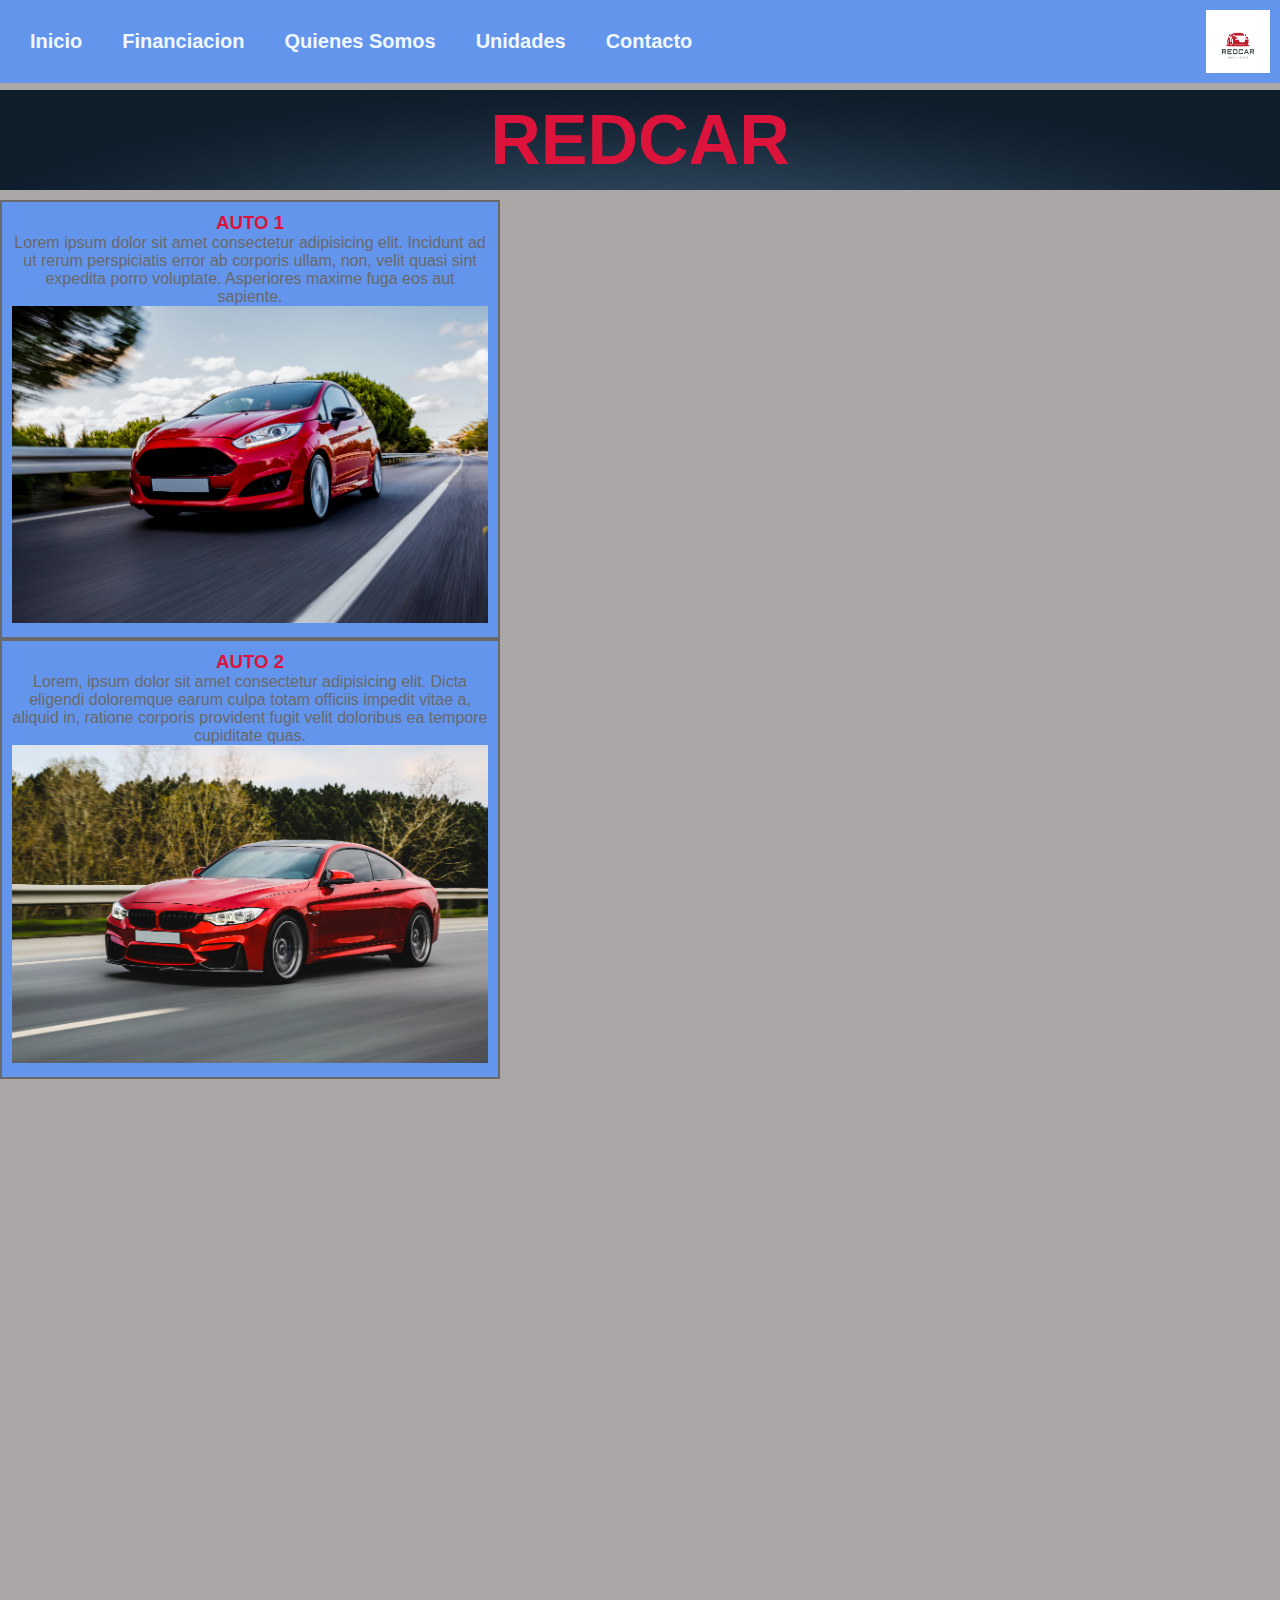
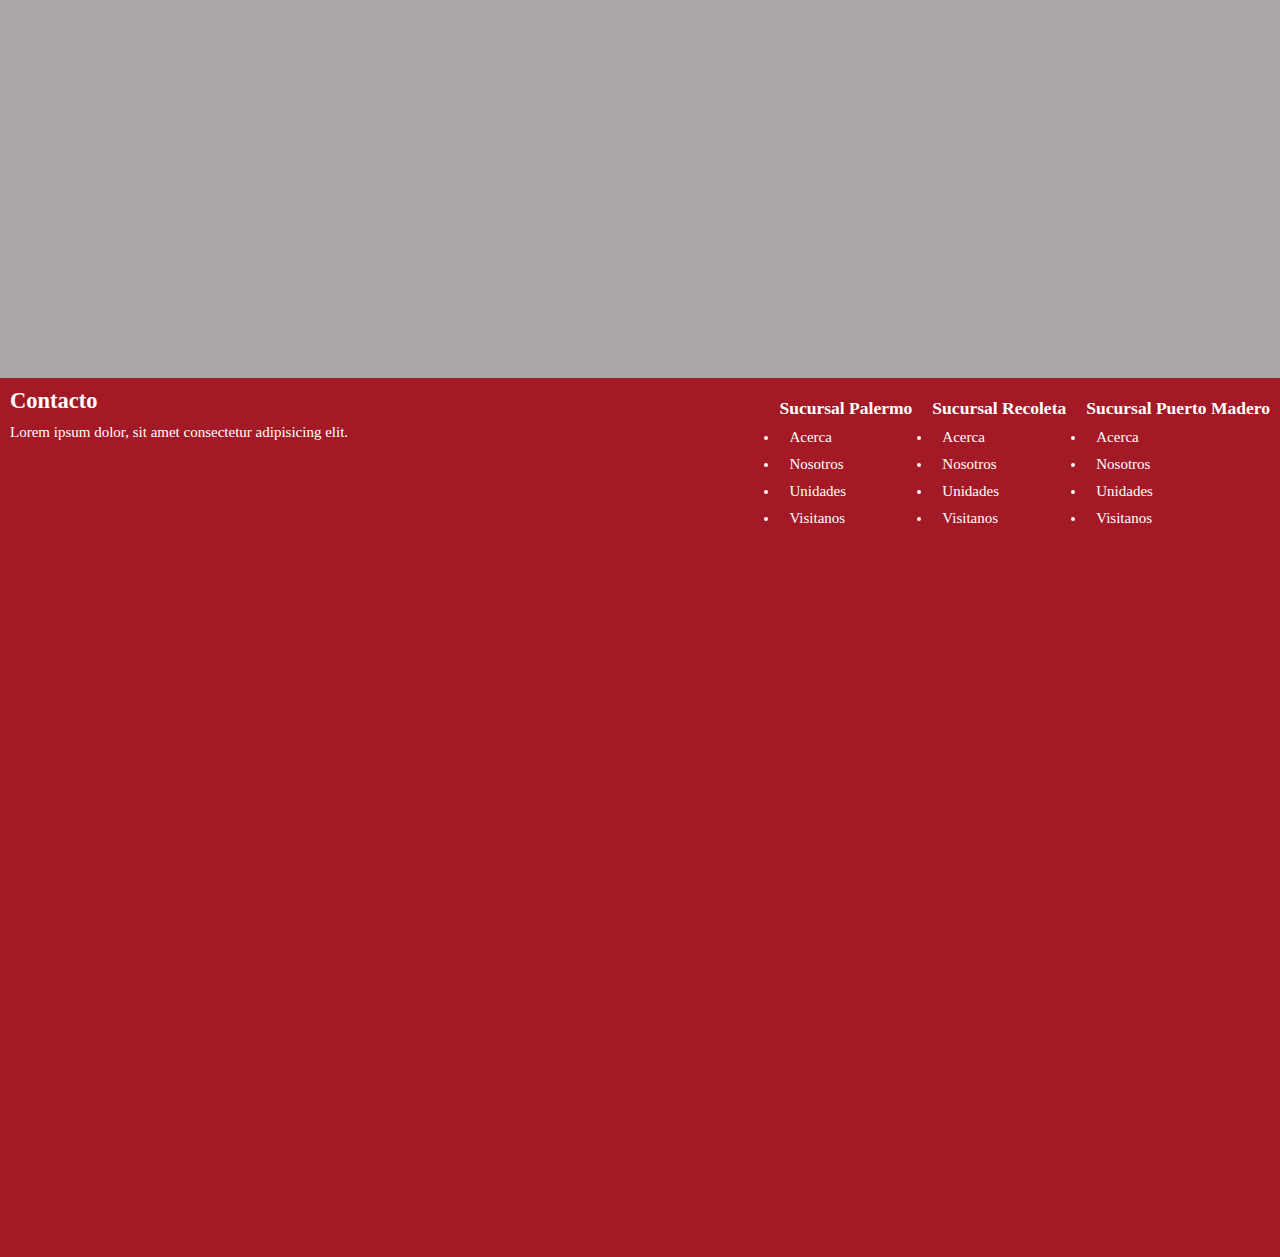
<file: PRE ENTREGA 2/index.html>
<!DOCTYPE html>
<html lang="en">
<head>
    <meta charset="UTF-8">
    <meta http-equiv="X-UA-Compatible" content="IE=edge">
    <meta name="viewport" content="width=device-width, initial-scale=1.0">
    <title>Inicio</title>
    <link href="https://cdn.jsdelivr.net/npm/bootstrap@5.2.3/dist/css/bootstrap.min.css" rel="stylesheet" integrity="sha384-rbsA2VBKQhggwzxH7pPCaAqO46MgnOM80zW1RWuH61DGLwZJEdK2Kadq2F9CUG65" crossorigin="anonymous">
    <link rel="stylesheet" href="https://cdnjs.cloudflare.com/ajax/libs/font-awesome/6.2.1/css/all.min.css" integrity="sha512-MV7K8+y+gLIBoVD59lQIYicR65iaqukzvf/nwasF0nqhPay5w/9lJmVM2hMDcnK1OnMGCdVK+iQrJ7lzPJQd1w==" crossorigin="anonymous" referrerpolicy="no-referrer" />
    <link href="https://unpkg.com/aos@2.3.1/dist/aos.css" rel="stylesheet">
    <link rel="stylesheet" href="./assets/css/styles.css">
</head>
<body class="bodyindex">
    <nav>
        <div class="navegador">
            <i class="fa-sharp fa-solid fa-bars"></i>
            <ul>
                <li><a href="index.html">Inicio</a></li>
                <li><a href="./pages/Financiacion.html">Financiacion</a></li>
                <li><a href="./pages/QuienesSomos2.html">Quienes Somos</a></li>
                <li><a href="./pages/unidades2.html">Unidades</a>
                    <ul>
                        <li><a href="">Unidad 1</a></li>
                        <li><a href="">Unidad 2</a></li>
                        <li><a href="">Unidad 3</a></li>
                        <li><a href="">Unidad 4</a></li>
                    </ul>
                </li>
                <li><a href="./pages/contactos2.html">Contacto</a></li>
            </ul>
            <img class="logo" src="../PRE ENTREGA 2/assets/images/logo.jpg" width="100px" alt="">
        
        </div>
    </nav>
    <header class="header">
        <h1>REDCAR</h1>
    </header>
    <main>
        <div class="row justify-content-center" data-aos="fade-left"
             data-aos-offset="300"
             data-aos-easing="ease-in-sine">
            <div class="autos col-12 col-md-6 p-2 m-2 ">
                <h3 class="autos__titulo">AUTO 1</h3>
                <p class="autos__parrafo">Lorem ipsum dolor sit amet consectetur adipisicing elit. Incidunt ad ut rerum perspiciatis error ab corporis ullam, non, velit quasi sint expedita porro voluptate. Asperiores maxime fuga eos aut sapiente.</p>
                <img class="autos__img" src="./assets/images/auto1.jpg" width="500px" alt="Ford Fiesta">
            </div>
            <div class="autos col-12 col-md-6 p-2 m-2 ">
                <h3 class="autos__titulo">AUTO 2</h3>
                <p class="autos__parrafo">Lorem, ipsum dolor sit amet consectetur adipisicing elit. Dicta eligendi doloremque earum culpa totam officiis impedit vitae a, aliquid in, ratione corporis provident fugit velit doloribus ea tempore cupiditate quas.</p>
                <img class="autos__img" src="./assets/images/auto2.jpg" width="500px" alt="BMW Serie 1">
            </div>
        </div>
    </main>
    <aside>
        <div class="row justify-content-center" data-aos="fade-right"
             data-aos-offset="300"
             data-aos-easing="ease-in-sine">
            <div class="opiniones col-12 col-md-4 p-3 m-3">          
                <h3>Leonel Messi</h3>
                <p > Lorem ipsum dolor sit amet, consectetur adipisicing elit. Nostrum, atque consectetur harum vitae similique error repellat illum. Deserunt odio eveniet dicta similique pariatur, ab deleniti nostrum modi numquam animi a.</p>
            </div>
            <div class="opiniones col-12 col-md-4 p-3 m-3">
                <h3>Angel di Maria</h3>
                <p>Lorem ipsum dolor sit amet consectetur, adipisicing elit. Consequuntur eligendi iure, maxime illum veniam minima exercitationem animi autem incidunt. Quis asperiores quasi odio, quaerat hic quidem reprehenderit rem vel ex?</p>  
            </div>
            <div class="opiniones col-12 col-md-4 p-3 m-3">
                <h3>Julian Alvarez</h3>
                <p>Lorem ipsum dolor sit amet consectetur, adipisicing elit. Consequuntur eligendi iure, maxime illum veniam minima exercitationem animi autem incidunt. Quis asperiores quasi odio, quaerat hic quidem reprehenderit rem vel ex?</p>  
            </div>
        </div>
   </aside>
    <footer>
        <div class="compania">
            <h2>Contacto</h2>
            <p>Lorem ipsum dolor, sit amet consectetur adipisicing elit.</p>
            <div> 
                <i class="fa-brands fa-facebook"></i>
                <i class="fa-brands fa-instagram"></i>
                <i class="fa-brands fa-square-whatsapp"></i>
            </div>
        </div>
        <div class="sucursales">
            <div class="sucursal">
                <h3>Sucursal Palermo</h3>
                <ul>
                    <li><a href=""><i class="fa-sharp fa-solid fa-circle-info"></i></a>Acerca</li>
                    <li><a href=""><i class="fa-solid fa-user-group"></i></a>Nosotros</li>
                    <li><a href=""><i class="fa-regular fa-car"></i></a>Unidades</li>
                    <li><a href=""><i class="fa-sharp fa-solid fa-map-location-dot"></i></a>Visitanos</li>
                </ul>
            </div>
            <div class="sucursal">
                <h3>Sucursal Recoleta</h3>
                <ul>
                    <li><a href=""><i class="fa-sharp fa-solid fa-circle-info"></i></a>Acerca</li>
                    <li><a href=""><i class="fa-solid fa-user-group"></i></a>Nosotros</li>
                    <li><a href=""><i class="fa-regular fa-car"></i></a>Unidades</li>
                    <li><a href=""><i class="fa-sharp fa-solid fa-map-location-dot"></i></a>Visitanos</li>
                </ul>
            </div>
            <div class="sucursal">
                <h3>Sucursal Puerto Madero</h3>
                <ul>
                    <li><a href=""><i class="fa-sharp fa-solid fa-circle-info"></i></a>Acerca</li>
                    <li><a href=""><i class="fa-solid fa-user-group"></i></a>Nosotros</li>
                    <li><a href=""><i class="fa-regular fa-car"></i></a>Unidades</li>
                    <li><a href=""><i class="fa-sharp fa-solid fa-map-location-dot"></i></a>Visitanos</li>
                </ul>
            </div>
        </div>
    </footer>
    <script src="https://cdn.jsdelivr.net/npm/bootstrap@5.2.3/dist/js/bootstrap.bundle.min.js" integrity="sha384-kenU1KFdBIe4zVF0s0G1M5b4hcpxyD9F7jL+jjXkk+Q2h455rYXK/7HAuoJl+0I4" crossorigin="anonymous"></script>
    <script src="https://unpkg.com/aos@2.3.1/dist/aos.js"></script>
    <script>
          AOS.init();
        </script>
</body>
</html>
</file>
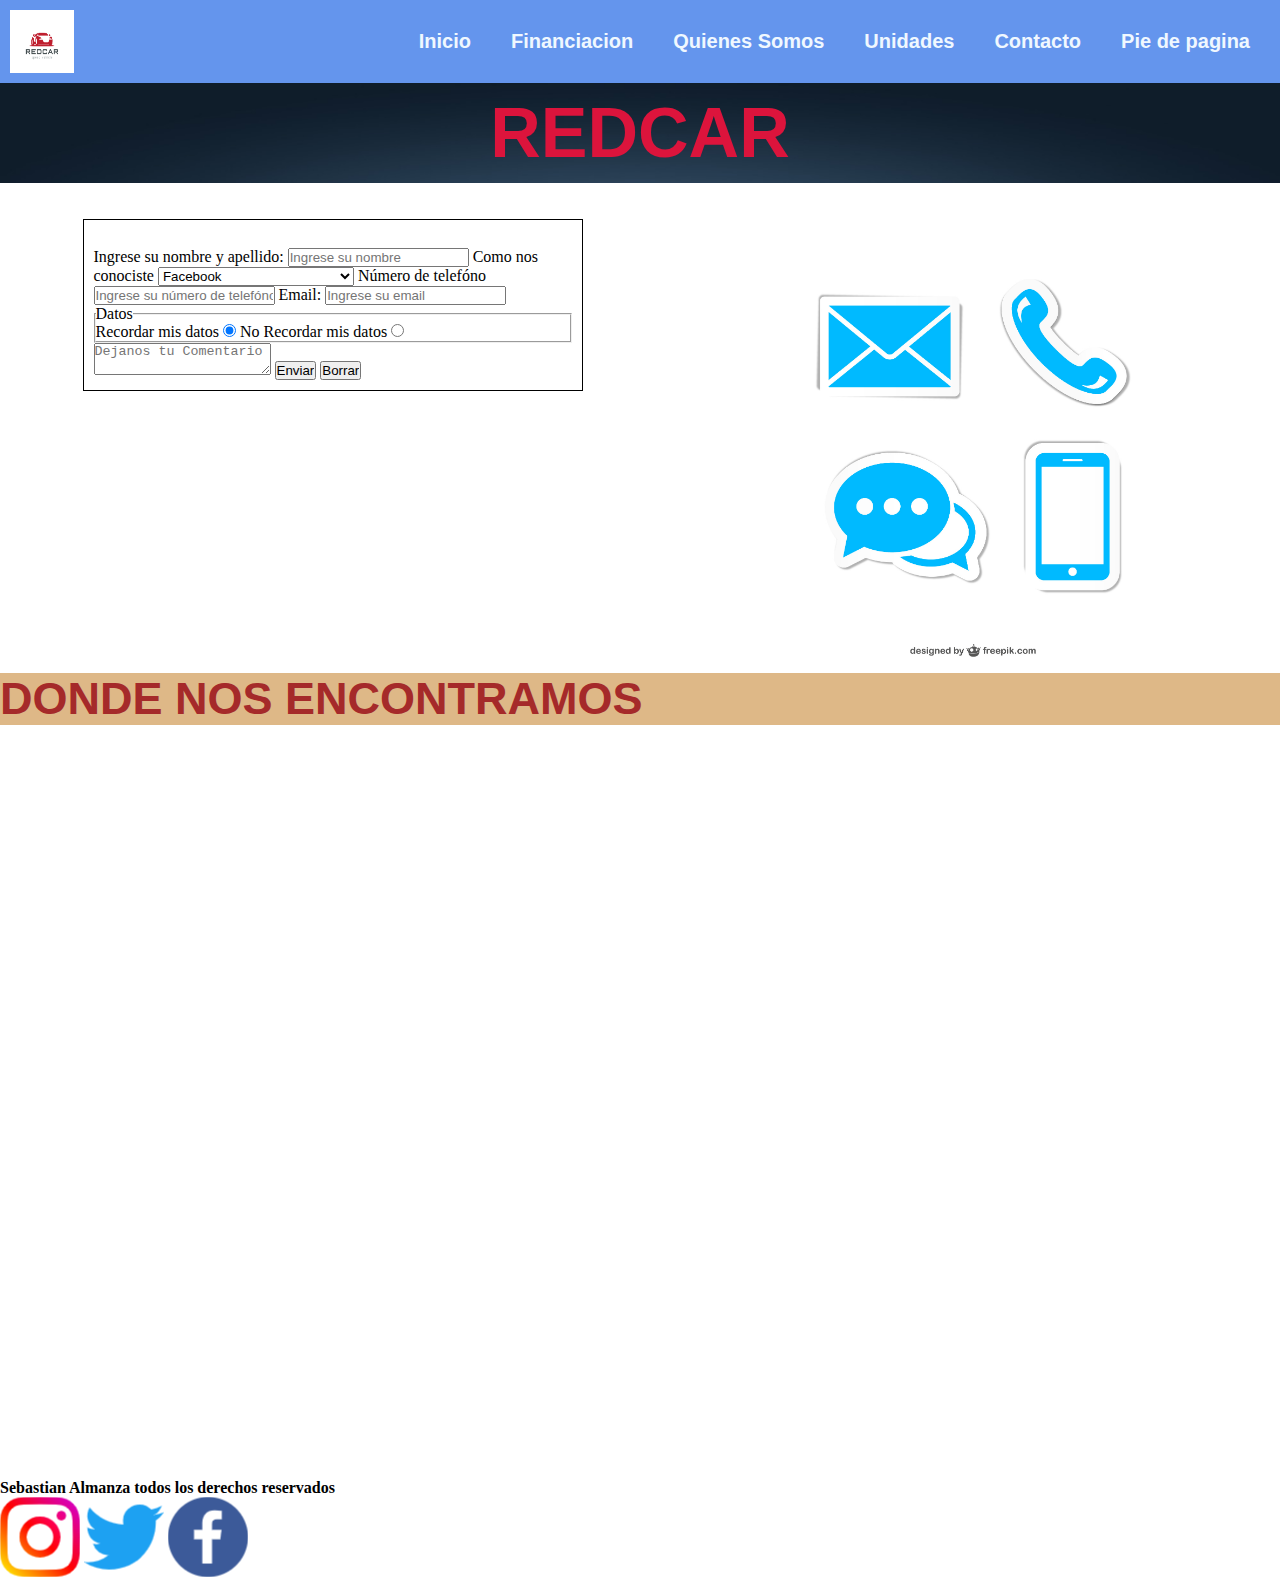
<file: PRE ENTREGA 1/pages/Contacto.html>
<!DOCTYPE html>
<html lang="en">
<head>
    <meta charset="UTF-8">
    <meta http-equiv="X-UA-Compatible" content="IE=edge">
    <meta name="viewport" content="width=device-width, initial-scale=1.0">
    <title>Contacto</title>
    <link rel="stylesheet" href="../assets/css/styles.css">
</head>
<body>
    <nav>
        <div class="navbar">
            <img class="logo" src="../assets/images/logo.jpg" width="100px" alt="">
            <ul>
                <li><a href="../index.html">Inicio</a></li>
                <li><a href="Financiacion.html">Financiacion</a></li>
                <li><a href="QuienesSomos.html">Quienes Somos</a></li>
                <li><a href="Unidades.html">Unidades</a></li>
                <li><a href="Contacto.html">Contacto</a></li>
                <li><a href="#pie">Pie de pagina</a></li>
            </ul>
        </div>    
    </nav>
    <header class="header">
        <h1 class=>REDCAR</h1>
    </header>
    <br>
    <br>
    <main class="contactopadre">
        <div>
            <form action="" method="get" class="formulario">
            <br>
            <label>Ingrese su nombre y apellido:
            <input type="text" name="nombre" placeholder="Ingrese su nombre" required> 
            </label>
            <label> Como nos conociste          
            <select name="Como nos conociste">
                <option value="Facebook">Facebook</option>
                <option value="Instagam">Instagam</option>
                <option value="Recomendacion">Recomendacion de un amigo</option>
            </select>
            </label>
            <label> Número de telefóno
            <input type="text" name="Número de telefóno" placeholder="Ingrese su número de telefóno" required>
            </label>
            <label>Email:
            <input type="text" name="Email" placeholder="Ingrese su email" required>
            </label>
            <fieldset>
                <legend>Datos</legend>
                <label> Recordar mis datos
                    <input type="radio" name="Datos" value="Si" checked> 
                </label>
                <label >No Recordar mis datos
                    <input type="radio" name="Datos" value="No">
                </label>
             </fieldset>
            <textarea name="Comentario" placeholder="Dejanos tu Comentario"></textarea>
            <input type="submit" value="Enviar">
            <input type="reset" value="Borrar">
        </form>
        </div>
        <div>
        <img src="../assets/images/762258_Contact3-01.jpg"  width="450" alt="contacto">
        </div>
    </main>
    <aside>
        <div class="seccion">
        <h2>DONDE NOS ENCONTRAMOS</h2>
        </div>
        <div class="mapa">
            <iframe src="https://www.google.com/maps/embed?pb=!1m18!1m12!1m3!1d25152.07103616607!2d-57.55305345689918!3d-38.00025335528954!2m3!1f0!2f0!3f0!3m2!1i1024!2i768!4f13.1!3m3!1m2!1s0x9584defaf42b3daf%3A0x47e0a4f5da457b2b!2sCasino%20Central!5e0!3m2!1ses!2sar!4v1669748996237!5m2!1ses!2sar" width="800" height="650" style="border:0;" allowfullscreen="" loading="lazy" referrerpolicy="no-referrer-when-downgrade"></iframe>
        </div>
    </aside>
    <footer id="pie">
        <h4>Sebastian Almanza todos los derechos reservados</h4>
            <img src="../assets/images/instagram-logo-8869.png" alt="Instagam logo">
            <img src="../assets/images/twitter-logo-2429.png" alt="twitter logo">
            <img src="../assets/images/facebook-2870.png" alt="Facebook logo">
    </footer>
</body>
</html>
</file>
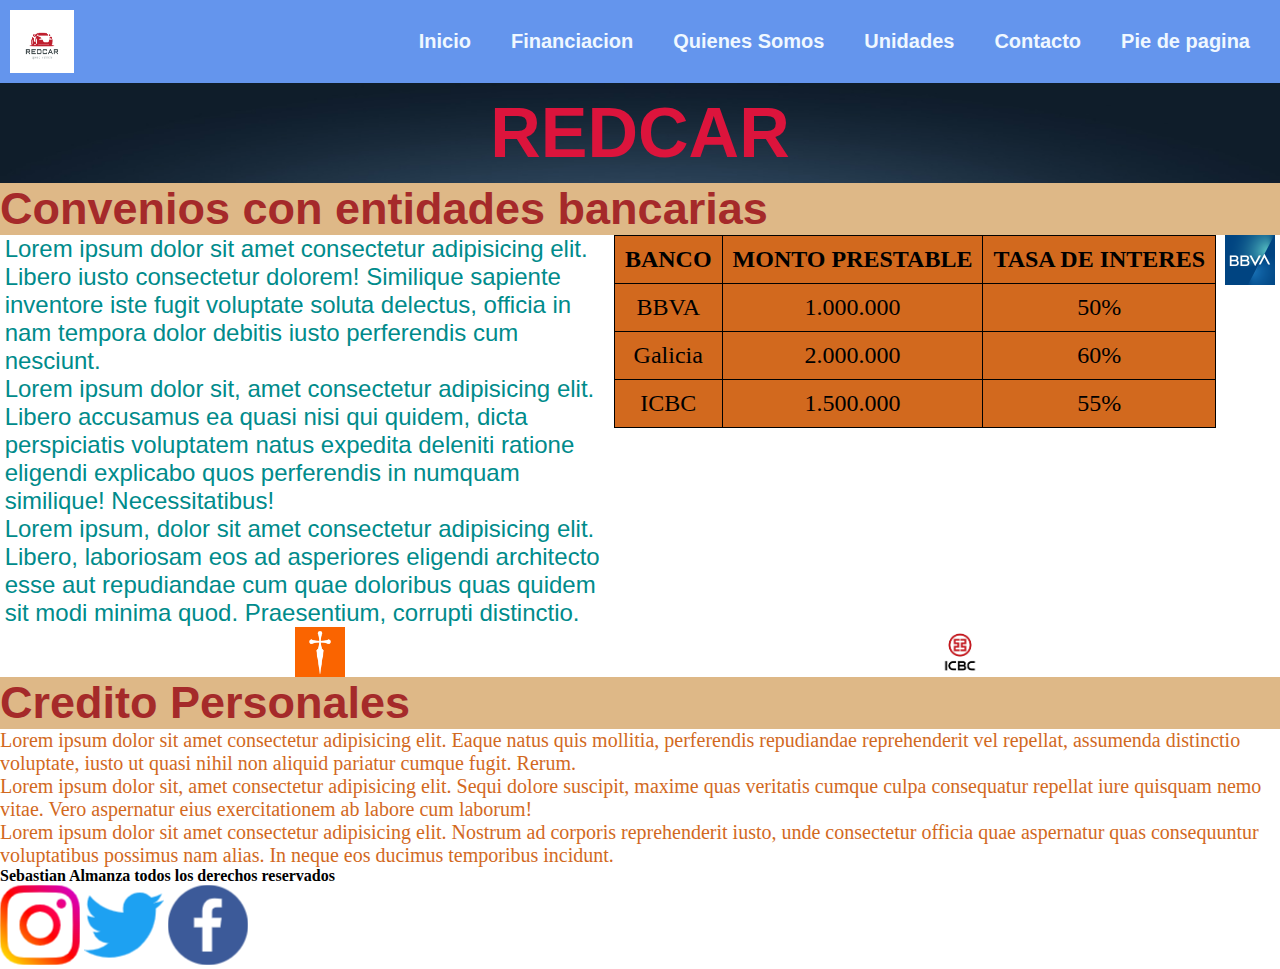
<file: PRE ENTREGA 1/pages/Financiacion.html>
<!DOCTYPE html>
<html lang="en">
<head>
    <meta charset="UTF-8">
    <meta http-equiv="X-UA-Compatible" content="IE=edge">
    <meta name="viewport" content="width=device-width, initial-scale=1.0">
    <title>Financiación</title>
    <link rel="stylesheet" href="../assets/css/styles.css">
</head>
<body>
    <nav>
        <div class="navbar">
            <img class="logo" src="../assets/images/logo.jpg" width="100px" alt="">
            <ul>
                <li><a href="../index.html">Inicio</a></li>
                <li><a href="Financiacion.html">Financiacion</a></li>
                <li><a href="QuienesSomos.html">Quienes Somos</a></li>
                <li><a href="Unidades.html">Unidades</a></li>
                <li><a href="Contacto.html">Contacto</a></li>
                <li><a href="#pie">Pie de pagina</a></li>
            </ul>
        </div>    
    </nav>
    <header class="header">
        <h1>REDCAR</h1>
    </header>
    <main>
        <div class="seccion">
            <h2>Convenios con entidades bancarias </h2>
        </div>
        <div class="financiacionpadre">
        <div class="texto">
                <p>Lorem ipsum dolor sit amet consectetur adipisicing elit. Libero iusto consectetur dolorem! Similique sapiente inventore iste fugit voluptate soluta delectus, officia in nam tempora dolor debitis iusto perferendis cum nesciunt.</p>
                <p>Lorem ipsum dolor sit, amet consectetur adipisicing elit. Libero accusamus ea quasi nisi qui quidem, dicta perspiciatis voluptatem natus expedita deleniti ratione eligendi explicabo quos perferendis in numquam similique! Necessitatibus!</p>
                <p>Lorem ipsum, dolor sit amet consectetur adipisicing elit. Libero, laboriosam eos ad asperiores eligendi architecto esse aut repudiandae cum quae doloribus quas quidem sit modi minima quod. Praesentium, corrupti distinctio.</p>
        </div>
        <div>
            <table class="tabla">
            <tr>
                <th> BANCO </th>
                <th> MONTO PRESTABLE </th>
                <th> TASA DE INTERES </th>
            </tr>
            <tr>
                <td>BBVA</td>
                <td>1.000.000</td>
                <td>50%</td>
            </tr>
            <tr>
                <td>Galicia</td>
                <td>2.000.000</td>
                <td>60%</td>
            </tr>
            <tr>
                <td>ICBC</td>
                <td>1.500.000</td>
                <td>55%</td>
            </tr>
            </table>
        </div>
        <img src="../assets/images/BBVA logo.png" alt="BBVA" width="50" height="50">
        <img src="../assets/images/galicia logo.png" alt="galicia" width="50" height="50">
        <img src="../assets/images/icbc logo.png" alt="icbc" width="50" height="50">
        <div class="seccion">
        <h2>Credito Personales</h2>
        </div>
        <div class="financiacionparrafo">
        <p>Lorem ipsum dolor sit amet consectetur adipisicing elit. Eaque natus quis mollitia, perferendis repudiandae reprehenderit vel repellat, assumenda distinctio voluptate, iusto ut quasi nihil non aliquid pariatur cumque fugit. Rerum.</p>
        <p>Lorem ipsum dolor sit, amet consectetur adipisicing elit. Sequi dolore suscipit, maxime quas veritatis cumque culpa consequatur repellat iure quisquam nemo vitae. Vero aspernatur eius exercitationem ab labore cum laborum!</p>
        <p>Lorem ipsum dolor sit amet consectetur adipisicing elit. Nostrum ad corporis reprehenderit iusto, unde consectetur officia quae aspernatur quas consequuntur voluptatibus possimus nam alias. In neque eos ducimus temporibus incidunt.</p>
        </div>
    </main>
    <aside>

    </aside>
    <footer id="pie">
        <h4>Sebastian Almanza todos los derechos reservados</h4>
            <img src="../assets/images/instagram-logo-8869.png" alt="Instagam logo">
            <img src="../assets/images/twitter-logo-2429.png" alt="twitter logo">
            <img src="../assets/images/facebook-2870.png" alt="Facebook logo">
    </footer>
</body>
</html>
</file>
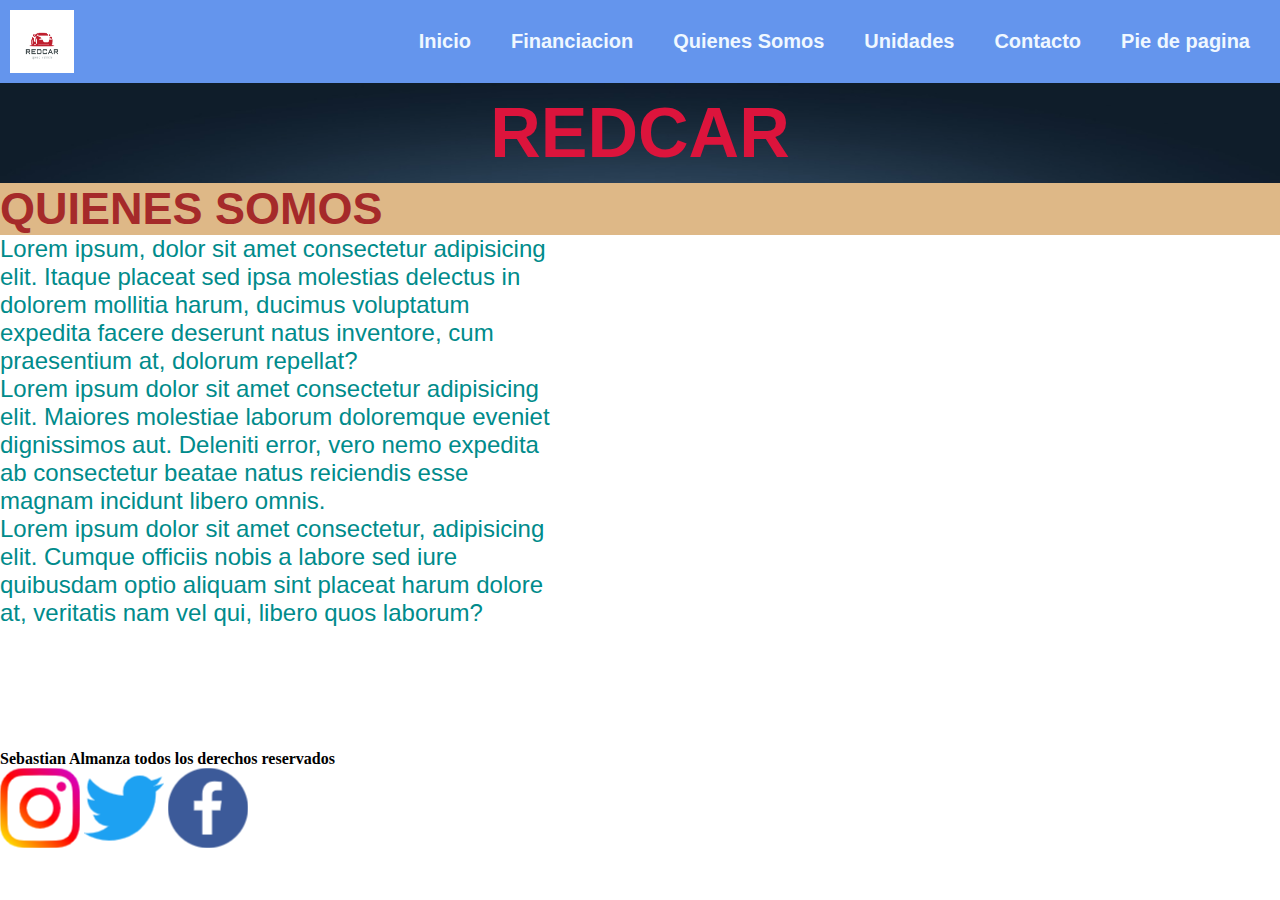
<file: PRE ENTREGA 1/pages/QuienesSomos.html>
<!DOCTYPE html>
<html lang="en">
<head>
    <meta charset="UTF-8">
    <meta http-equiv="X-UA-Compatible" content="IE=edge">
    <meta name="viewport" content="width=device-width, initial-scale=1.0">
    <title>QuienesSomos</title>
    <link rel="stylesheet" href="../assets/css/styles.css">
</head>
<body>
    <nav>      
        <div class="navbar">
            <img class="logo" src="../assets/images/logo.jpg" width="100px" alt="">
            <ul>
                <li><a href="../index.html">Inicio</a></li>
                <li><a href="Financiacion.html">Financiacion</a></li>
                <li><a href="QuienesSomos.html">Quienes Somos</a></li>
                <li><a href="Unidades.html">Unidades</a></li>
                <li><a href="Contacto.html">Contacto</a></li>
                <li><a href="#pie">Pie de pagina</a></li>
            </ul>
        </div>    
    </nav>
    <header class="header">
        <h1>REDCAR</h1>
    </header>
    <main>
        <div class="seccion">
            <h2>QUIENES SOMOS</h2>            
        </div>
        <div class="padrequienes">
            <div class="texto">
                <p>Lorem ipsum, dolor sit amet consectetur adipisicing elit. Itaque placeat sed ipsa molestias delectus in dolorem mollitia harum, ducimus voluptatum expedita facere deserunt natus inventore, cum praesentium at, dolorum repellat?</p>
                <p>Lorem ipsum dolor sit amet consectetur adipisicing elit. Maiores molestiae laborum doloremque eveniet dignissimos aut. Deleniti error, vero nemo expedita ab consectetur beatae natus reiciendis esse magnam incidunt libero omnis.</p>
                <p>Lorem ipsum dolor sit amet consectetur, adipisicing elit. Cumque officiis nobis a labore sed iure quibusdam optio aliquam sint placeat harum dolore at, veritatis nam vel qui, libero quos laborum?</p>
            </div>   
            <iframe width="760" height="515" src="https://www.youtube.com/embed/qma1n_ebxoE?start=5" title="YouTube video player" frameborder="0" allow="accelerometer; autoplay; clipboard-write; encrypted-media; gyroscope; picture-in-picture" allowfullscreen></iframe>
        </div>
    </main>
    <aside>

    </aside>
    <footer id="pie">
                <h4>Sebastian Almanza todos los derechos reservados</h4>
                    <img src="../assets/images/instagram-logo-8869.png" alt="Instagam logo">
                    <img src="../assets/images/twitter-logo-2429.png" alt="twitter logo">
                    <img src="../assets/images/facebook-2870.png" alt="Facebook logo">
    </footer>
</body>
</html>
</file>
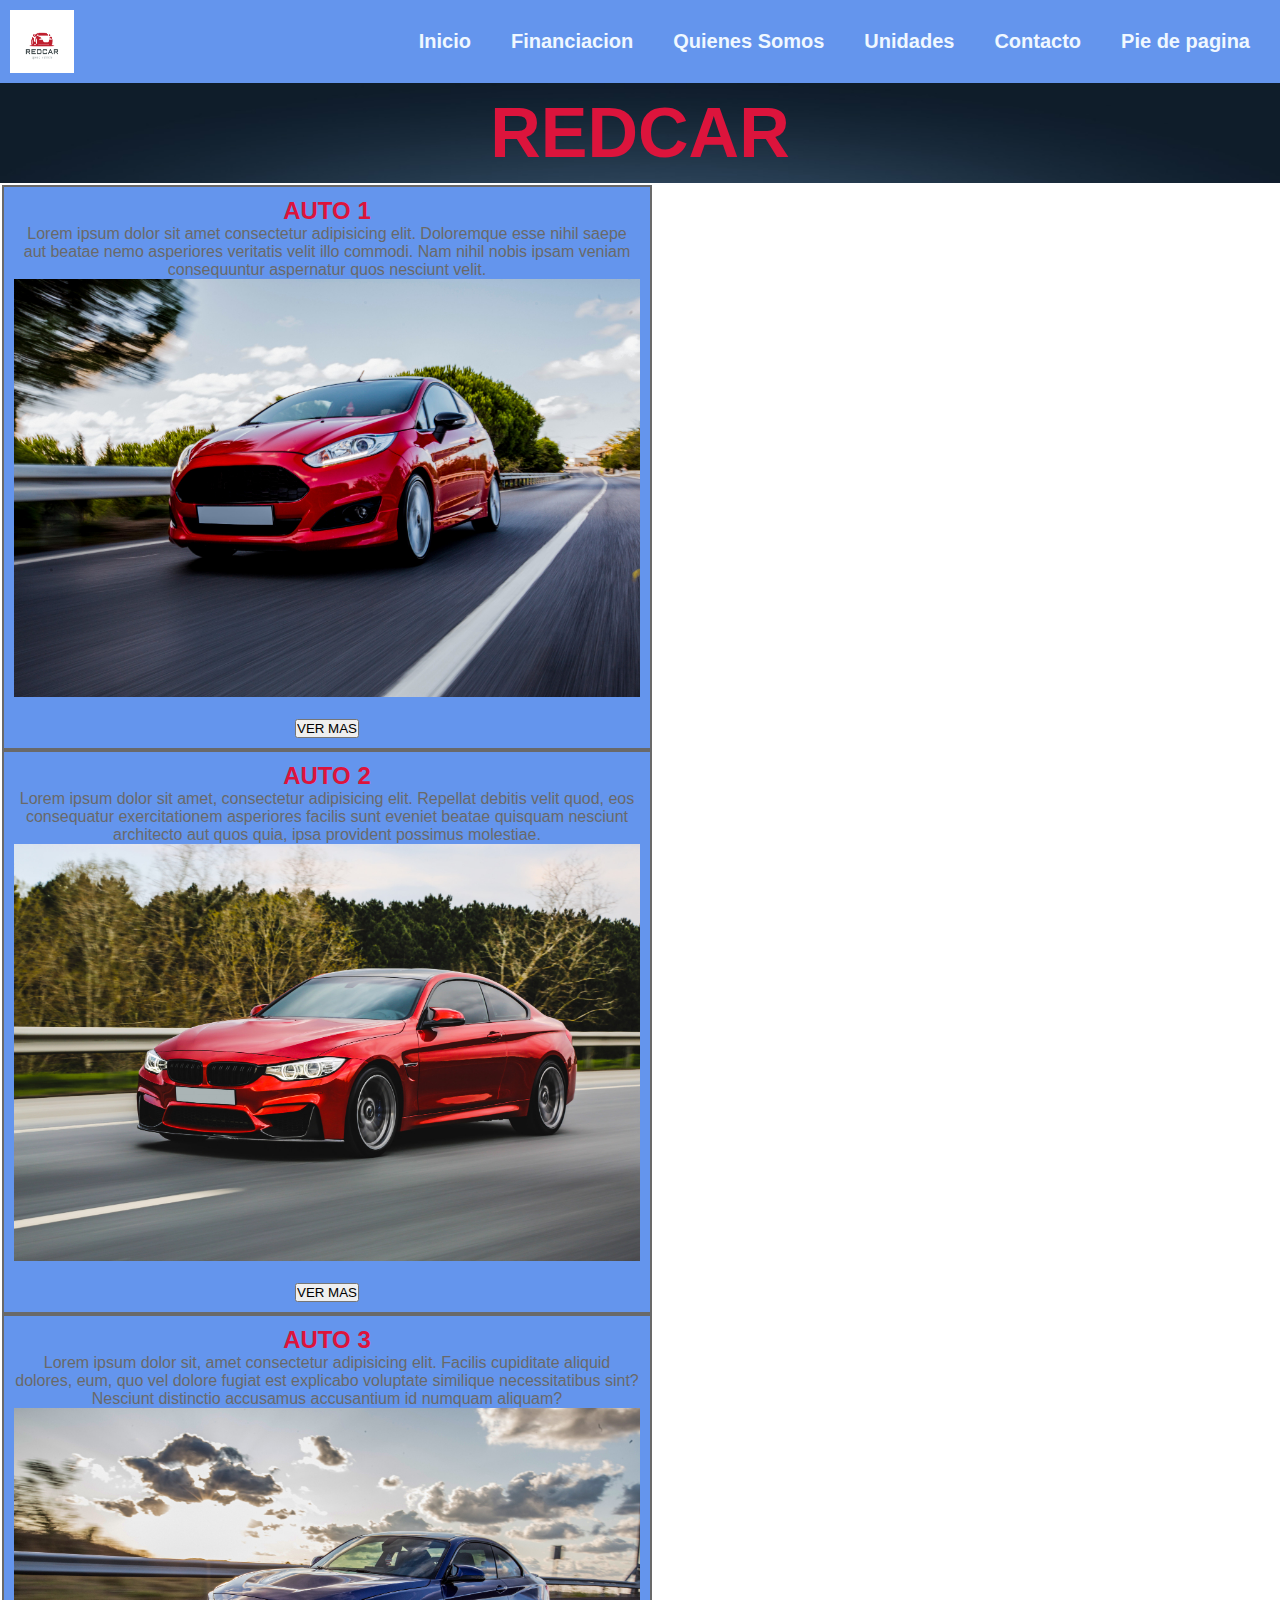
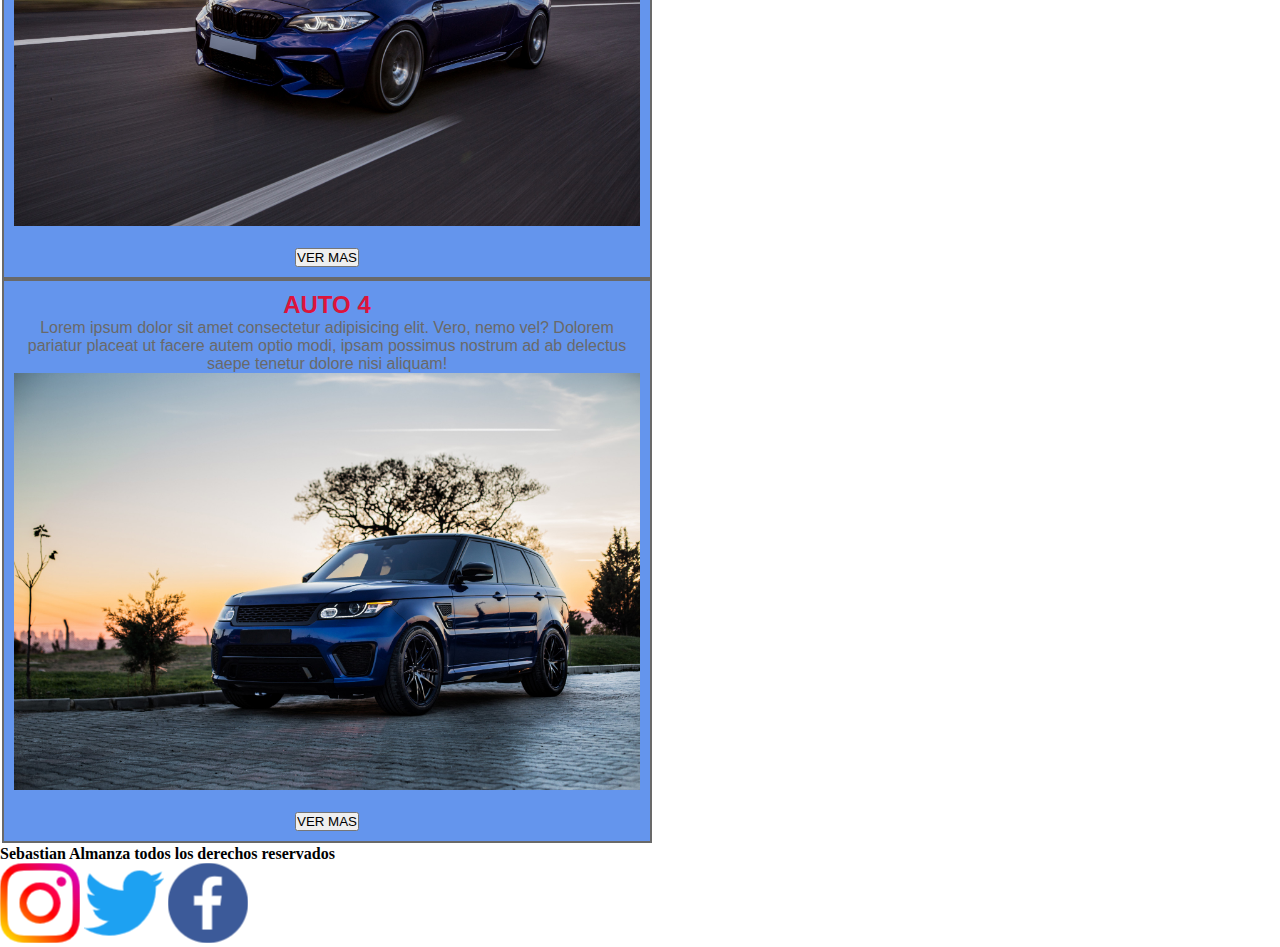
<file: PRE ENTREGA 1/pages/Unidades.html>
<!DOCTYPE html>
<html lang="en">
<head>
    <meta charset="UTF-8">
    <meta http-equiv="X-UA-Compatible" content="IE=edge">
    <meta name="viewport" content="width=device-width, initial-scale=1.0">
    <title>Unidades</title>
    <link rel="stylesheet" href="../assets/css/styles.css">
</head>
<body>
    <nav>        
        <div class="navbar">
            <img class="logo" src="../assets/images/logo.jpg" width="100px" alt="">
            <ul>
                <li><a href="../index.html">Inicio</a></li>
                <li><a href="Financiacion.html">Financiacion</a></li>
                <li><a href="QuienesSomos.html">Quienes Somos</a></li>
                <li><a href="Unidades.html">Unidades</a></li>
                <li><a href="Contacto.html">Contacto</a></li>
                <li><a href="#pie">Pie de pagina</a></li>
            </ul>
        </div>    
    </nav>
    <header class="header">
        <H1 >REDCAR</H1>
    </header>
    <main class="unidadespadre">
        <div class="autos">
            <h2 class="autos__titulo">AUTO 1</h2>
            <p class="autos__parrafo" >Lorem ipsum dolor sit amet consectetur adipisicing elit. Doloremque esse nihil saepe aut beatae nemo asperiores veritatis velit illo commodi. Nam nihil nobis ipsam veniam consequuntur aspernatur quos nesciunt velit.</p>
            <img class="autos__img" src="../assets/images/auto1.jpg" alt="ford rojo">
            <br>
            <br>
            <input class="autos__buton" type="button" value="VER MAS" size="100px">
        </div>
       <div class="autos">
            <h2 class="autos__titulo">AUTO 2</h2>
            <p class="autos__parrafo">Lorem ipsum dolor sit amet, consectetur adipisicing elit. Repellat debitis velit quod, eos consequatur exercitationem asperiores facilis sunt eveniet beatae quisquam nesciunt architecto aut quos quia, ipsa provident possimus molestiae.</p>
            <img class="autos__img" src="../assets/images/auto2.jpg" alt="bmw Rojo">
            <br>
            <br>
            <input class="autos_button" type="button" value="VER MAS">
        </div>
        <div class="autos">
            <h2 class="autos__titulo">AUTO 3</h2>
            <p class="autos__parrafo">Lorem ipsum dolor sit, amet consectetur adipisicing elit. Facilis cupiditate aliquid dolores, eum, quo vel dolore fugiat est explicabo voluptate similique necessitatibus sint? Nesciunt distinctio accusamus accusantium id numquam aliquam?</p>
            <img class="autos__img" src="../assets/images/auto3.jpg" alt="bmw azul">
            <br>
            <br>
            <input class="autos__button" type="button" value="VER MAS">
        </div>
        <div class="autos">
            <h2 class="autos__titulo">AUTO 4</h2>
            <p class="autos__parrafo">Lorem ipsum dolor sit amet consectetur adipisicing elit. Vero, nemo vel? Dolorem pariatur placeat ut facere autem optio modi, ipsam possimus nostrum ad ab delectus saepe tenetur dolore nisi aliquam!</p>
            <img class="autos__img" src="../assets/images/auto4.jpg" alt="jeep azul">
            <br>
            <br>
            <input class="autos__button" type="button" value="VER MAS">
        </div>
    </main>
    <aside>

    </aside>
    <footer id="pie">
        <h4>Sebastian Almanza todos los derechos reservados</h4>
            <img src="../assets/images/instagram-logo-8869.png" alt="Instagam logo">
            <img src="../assets/images/twitter-logo-2429.png" alt="twitter logo">
            <img src="../assets/images/facebook-2870.png" alt="Facebook logo">
    </footer>
</body>
</html>
</file>
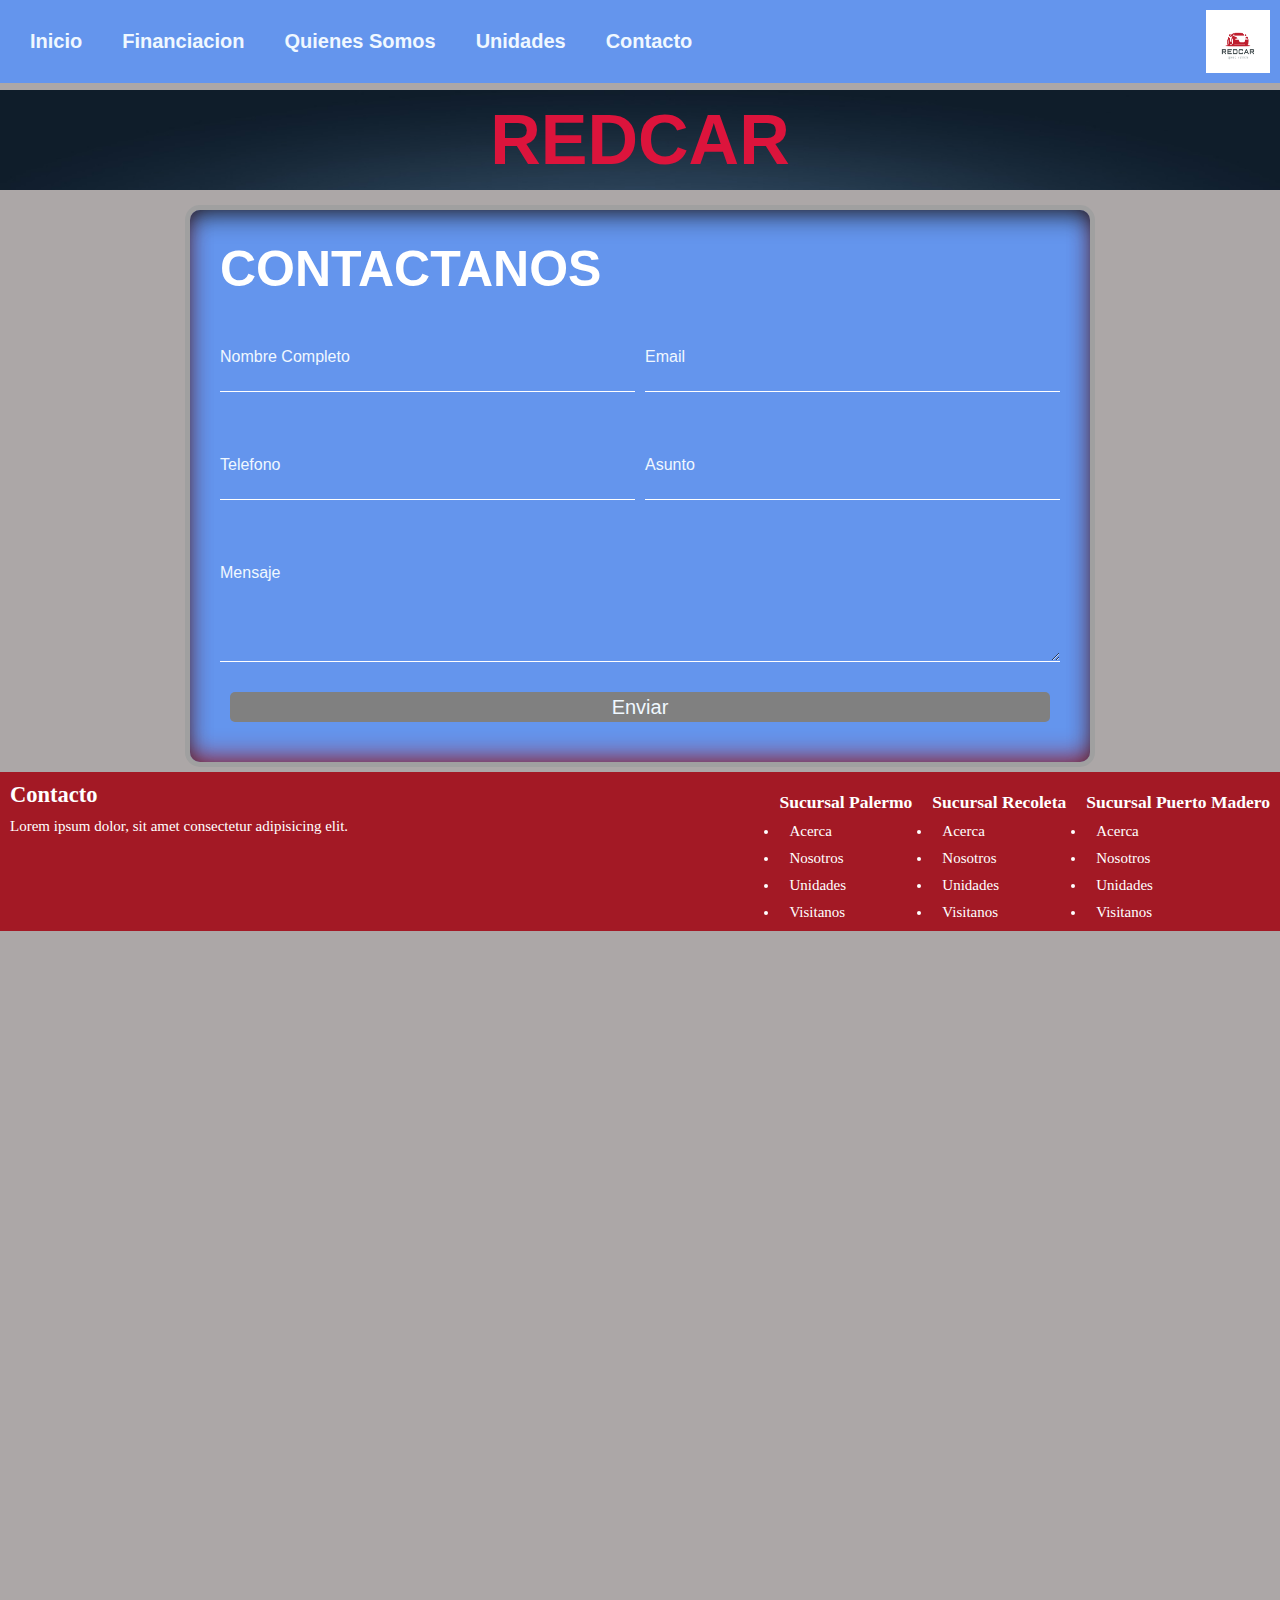
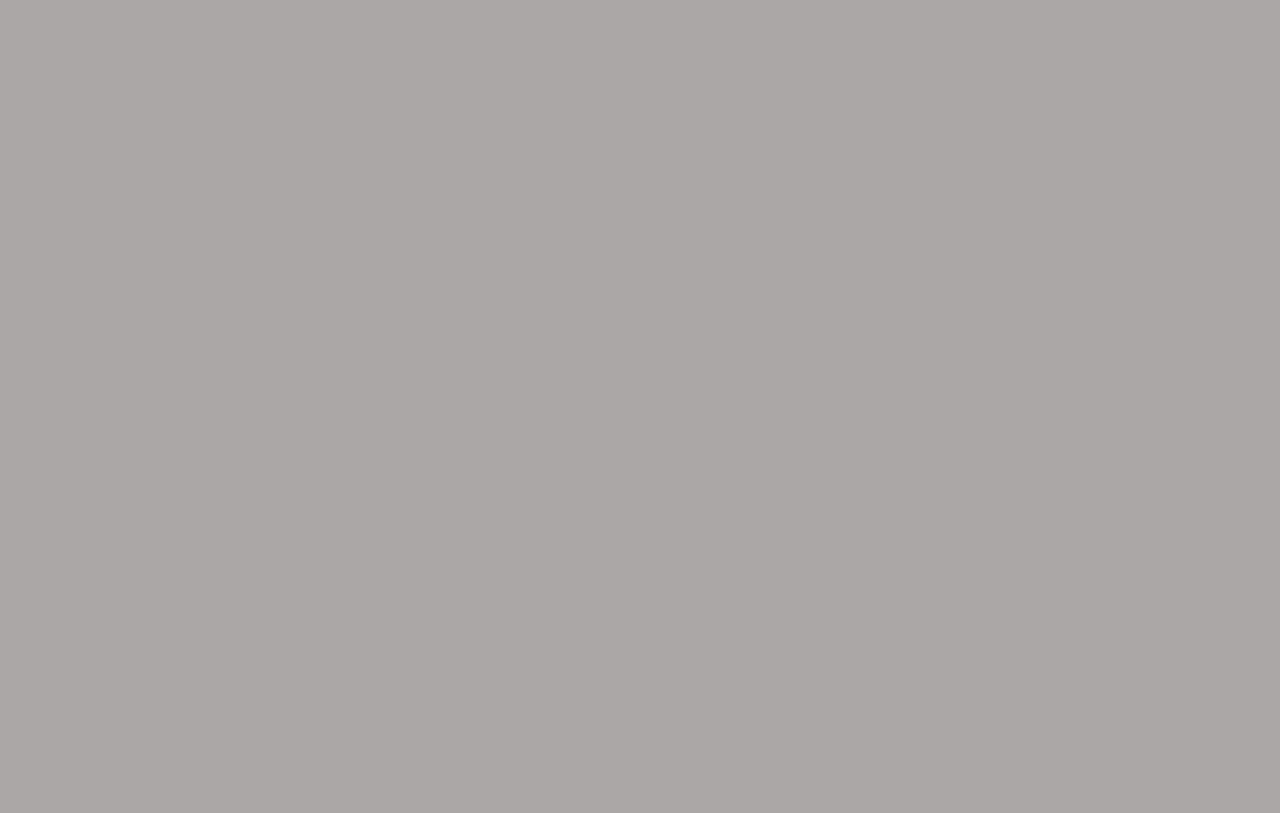
<file: PRE ENTREGA 2/pages/contactos2.html>
<!DOCTYPE html>
<html lang="en">
<head>
    <meta charset="UTF-8">
    <meta http-equiv="X-UA-Compatible" content="IE=edge">
    <meta name="viewport" content="width=device-width, initial-scale=1.0">
    <title>Document</title>
    <link rel="stylesheet" href="https://cdnjs.cloudflare.com/ajax/libs/font-awesome/6.2.1/css/all.min.css" integrity="sha512-MV7K8+y+gLIBoVD59lQIYicR65iaqukzvf/nwasF0nqhPay5w/9lJmVM2hMDcnK1OnMGCdVK+iQrJ7lzPJQd1w==" crossorigin="anonymous" referrerpolicy="no-referrer" />

    <link rel="stylesheet" href="../assets/css/styles.css">
</head>
<body class="bodyindex">
    <nav>
        <div class="navegador">
            <i class="fa-sharp fa-solid fa-bars"></i>
            <ul>
                <li><a href="../index.html">Inicio</a></li>
                <li><a href="./Financiacion.html">Financiacion</a></li>
                <li><a href="./QuienesSomos2.html">Quienes Somos</a></li>
                <li><a href="./Unidades2.html">Unidades</a>
                    <ul>
                        <li><a href="">Unidad 1</a></li>
                        <li><a href="">Unidad 2</a></li>
                        <li><a href="">Unidad 3</a></li>
                        <li><a href="">Unidad 4</a></li>
                    </ul>
                </li>
                <li><a href="./contactos2.html">Contacto</a></li>
            </ul>
            <img class="logo" src="../assets/images/logo.jpg" width="100px" alt="">
        
        </div>
    </nav>
    <header class="header">
        <h1 class=>REDCAR</h1>
    </header>
<main>
    <form class="formulario2">
        <h2>CONTACTANOS</h2>
        <label>
            Nombre Completo
            <input type="text" name="nomAapell" required>
        </label>
        <label>
            Email
            <input type="email" name="email" required>
        </label>
        <label>
            Telefono
            <input type="text" name="tel" required>
        </label>
        <label>
            Asunto
            <input type="text" name="Asunto" required>
        </label>
        <label>
        Mensaje
        <textarea name="Mensaje"></textarea>   
        </label>
        <button type="submit">Enviar</button>
    </form>
    <footer>
        <div class="compania">
            <h2>Contacto</h2>
            <p>Lorem ipsum dolor, sit amet consectetur adipisicing elit.</p>
            <div> 
                <i class="fa-brands fa-facebook"></i>
                <i class="fa-brands fa-instagram"></i>
                <i class="fa-brands fa-square-whatsapp"></i>
            </div>
        </div>
        <div class="sucursales">
            <div class="sucursal">
                <h3>Sucursal Palermo</h3>
                <ul>
                    <li><a href=""><i class="fa-sharp fa-solid fa-circle-info"></i></a>Acerca</li>
                    <li><a href=""><i class="fa-solid fa-user-group"></i></a>Nosotros</li>
                    <li><a href=""><i class="fa-regular fa-car"></i></a>Unidades</li>
                    <li><a href=""><i class="fa-sharp fa-solid fa-map-location-dot"></i></a>Visitanos</li>
                </ul>
            </div>
            <div class="sucursal">
                <h3>Sucursal Recoleta</h3>
                <ul>
                    <li><a href=""><i class="fa-sharp fa-solid fa-circle-info"></i></a>Acerca</li>
                    <li><a href=""><i class="fa-solid fa-user-group"></i></a>Nosotros</li>
                    <li><a href=""><i class="fa-regular fa-car"></i></a>Unidades</li>
                    <li><a href=""><i class="fa-sharp fa-solid fa-map-location-dot"></i></a>Visitanos</li>
                </ul>
            </div>
            <div class="sucursal">
                <h3>Sucursal Puerto Madero</h3>
                <ul>
                    <li><a href=""><i class="fa-sharp fa-solid fa-circle-info"></i></a>Acerca</li>
                    <li><a href=""><i class="fa-solid fa-user-group"></i></a>Nosotros</li>
                    <li><a href=""><i class="fa-regular fa-car"></i></a>Unidades</li>
                    <li><a href=""><i class="fa-sharp fa-solid fa-map-location-dot"></i></a>Visitanos</li>
                </ul>
            </div>
        </div>
    </footer>
</main>
</body>
</html>
</file>
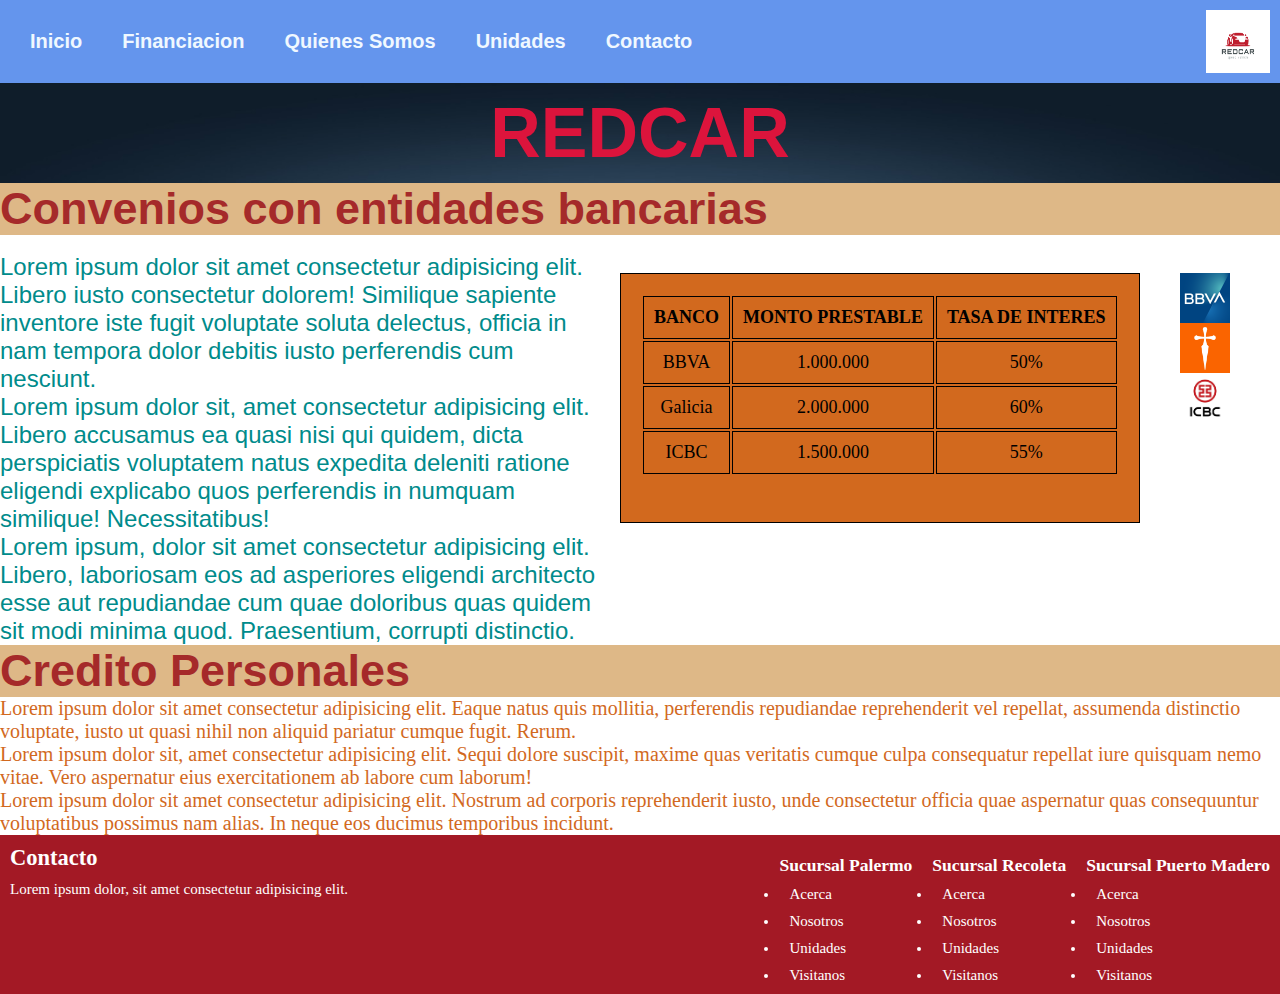
<file: PRE ENTREGA 2/pages/Financiacion.html>
<!DOCTYPE html>
<html lang="en">
<head>
    <meta charset="UTF-8">
    <meta http-equiv="X-UA-Compatible" content="IE=edge">
    <meta name="viewport" content="width=device-width, initial-scale=1.0">
    <title>Financiación</title>
    <link rel="stylesheet" href="https://cdnjs.cloudflare.com/ajax/libs/font-awesome/6.2.1/css/all.min.css" integrity="sha512-MV7K8+y+gLIBoVD59lQIYicR65iaqukzvf/nwasF0nqhPay5w/9lJmVM2hMDcnK1OnMGCdVK+iQrJ7lzPJQd1w==" crossorigin="anonymous" referrerpolicy="no-referrer" />
    <link rel="stylesheet" href="../assets/css/styles.css">
</head>
<body>
    <nav>
        <div class="navegador">
            <i class="fa-sharp fa-solid fa-bars"></i>
            <ul>
                <li><a href="../index.html">Inicio</a></li>
                <li><a href="./Financiacion.html">Financiacion</a></li>
                <li><a href="./QuienesSomos2.html">Quienes Somos</a></li>
                <li><a href="./unidades2.html">Unidades</a>
                    <ul>
                        <li><a href="">Unidad 1</a></li>
                        <li><a href="">Unidad 2</a></li>
                        <li><a href="">Unidad 3</a></li>
                        <li><a href="">Unidad 4</a></li>
                    </ul>
                </li>
                <li><a href="./contactos2.html">Contacto</a></li>
            </ul>
            <img class="logo" src="../assets/images/logo.jpg" width="100px" alt="">
        
        </div>
    </nav>
    <header class="header">
        <h1>REDCAR</h1>
    </header>
    <main>
        <div class="seccion">
            <h2>Convenios con entidades bancarias </h2>
        </div>
        <br>
        <div class="financiacionpadre">
            <div class="texto">
                <p>Lorem ipsum dolor sit amet consectetur adipisicing elit. Libero iusto consectetur dolorem! Similique sapiente inventore iste fugit voluptate soluta delectus, officia in nam tempora dolor debitis iusto perferendis cum nesciunt.</p>
                <p>Lorem ipsum dolor sit, amet consectetur adipisicing elit. Libero accusamus ea quasi nisi qui quidem, dicta perspiciatis voluptatem natus expedita deleniti ratione eligendi explicabo quos perferendis in numquam similique! Necessitatibus!</p>
                <p>Lorem ipsum, dolor sit amet consectetur adipisicing elit. Libero, laboriosam eos ad asperiores eligendi architecto esse aut repudiandae cum quae doloribus quas quidem sit modi minima quod. Praesentium, corrupti distinctio.</p>
            </div>                   
           <table class="tabla">
            <tr>
                <th> BANCO </th>
                <th> MONTO PRESTABLE </th>
                <th> TASA DE INTERES </th>
            </tr>
            <tr>
                <td>BBVA</td>
                <td>1.000.000</td>
                <td>50%</td>
            </tr>
            <tr>
                <td>Galicia</td>
                <td>2.000.000</td>
                <td>60%</td>
            </tr>
            <tr>
                <td>ICBC</td>
                <td>1.500.000</td>
                <td>55%</td>
            </tr>
            </table>
             

            <div class="logobanco">
                <img src="../assets/images/BBVA logo.png" alt="BBVA" width="50" height="50">
                <img src="../assets/images/galicia logo.png" alt="galicia" width="50" height="50">
                <img src="../assets/images/icbc logo.png" alt="icbc" width="50" height="50">
        </div>
        </div>

        <div class="seccion">
        <h2>Credito Personales</h2>
        </div>
        <div class="financiacionparrafo">
        <p>Lorem ipsum dolor sit amet consectetur adipisicing elit. Eaque natus quis mollitia, perferendis repudiandae reprehenderit vel repellat, assumenda distinctio voluptate, iusto ut quasi nihil non aliquid pariatur cumque fugit. Rerum.</p>
        <p>Lorem ipsum dolor sit, amet consectetur adipisicing elit. Sequi dolore suscipit, maxime quas veritatis cumque culpa consequatur repellat iure quisquam nemo vitae. Vero aspernatur eius exercitationem ab labore cum laborum!</p>
        <p>Lorem ipsum dolor sit amet consectetur adipisicing elit. Nostrum ad corporis reprehenderit iusto, unde consectetur officia quae aspernatur quas consequuntur voluptatibus possimus nam alias. In neque eos ducimus temporibus incidunt.</p>
        </div>
    </main>
    <aside>

    </aside>
    <footer>
        <div class="compania">
            <h2>Contacto</h2>
            <p>Lorem ipsum dolor, sit amet consectetur adipisicing elit.</p>
            <div> 
                <i class="fa-brands fa-facebook"></i>
                <i class="fa-brands fa-instagram"></i>
                <i class="fa-brands fa-square-whatsapp"></i>
            </div>
        </div>
        <div class="sucursales">
            <div class="sucursal">
                <h3>Sucursal Palermo</h3>
                <ul>
                    <li><a href=""><i class="fa-sharp fa-solid fa-circle-info"></i></a>Acerca</li>
                    <li><a href=""><i class="fa-solid fa-user-group"></i></a>Nosotros</li>
                    <li><a href=""><i class="fa-regular fa-car"></i></a>Unidades</li>
                    <li><a href=""><i class="fa-sharp fa-solid fa-map-location-dot"></i></a>Visitanos</li>
                </ul>
            </div>
            <div class="sucursal">
                <h3>Sucursal Recoleta</h3>
                <ul>
                    <li><a href=""><i class="fa-sharp fa-solid fa-circle-info"></i></a>Acerca</li>
                    <li><a href=""><i class="fa-solid fa-user-group"></i></a>Nosotros</li>
                    <li><a href=""><i class="fa-regular fa-car"></i></a>Unidades</li>
                    <li><a href=""><i class="fa-sharp fa-solid fa-map-location-dot"></i></a>Visitanos</li>
                </ul>
            </div>
            <div class="sucursal">
                <h3>Sucursal Puerto Madero</h3>
                <ul>
                    <li><a href=""><i class="fa-sharp fa-solid fa-circle-info"></i></a>Acerca</li>
                    <li><a href=""><i class="fa-solid fa-user-group"></i></a>Nosotros</li>
                    <li><a href=""><i class="fa-regular fa-car"></i></a>Unidades</li>
                    <li><a href=""><i class="fa-sharp fa-solid fa-map-location-dot"></i></a>Visitanos</li>
                </ul>
            </div>
        </div>
    </footer>
</body>
</html>
</file>
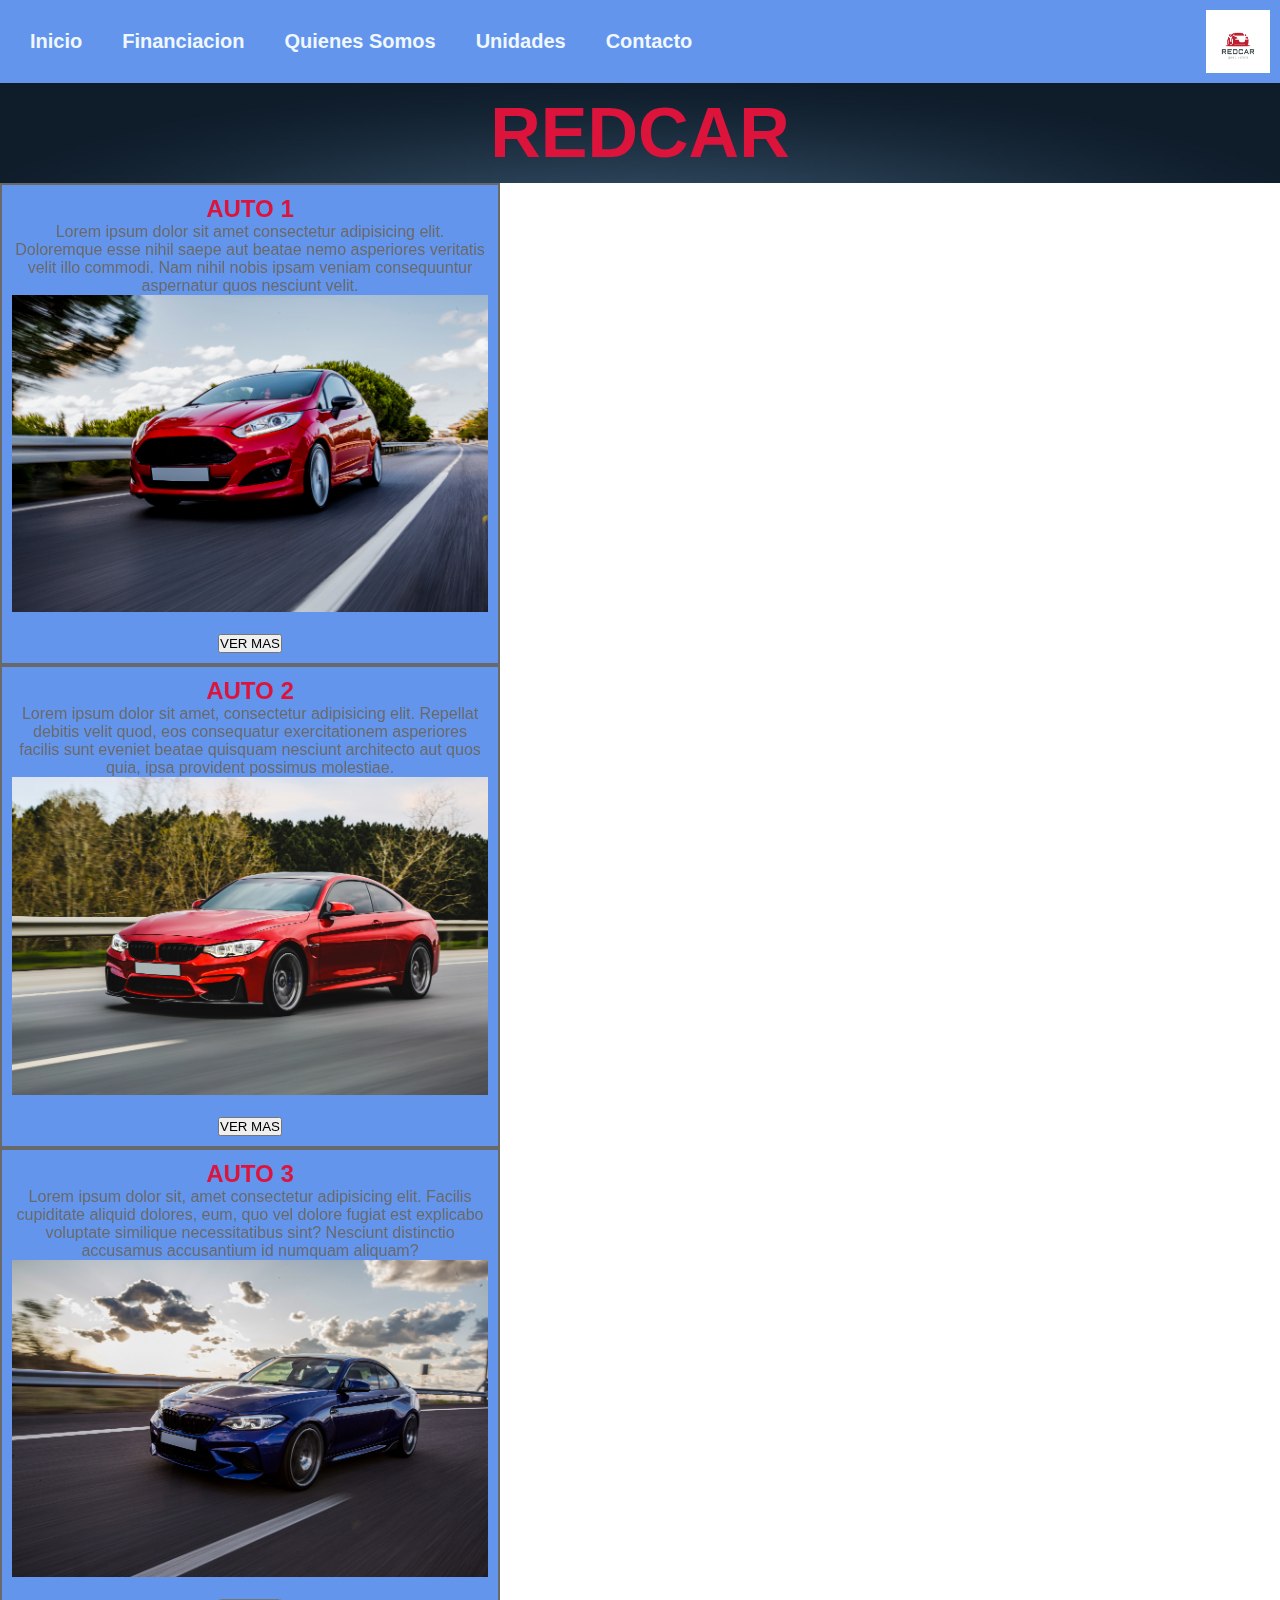
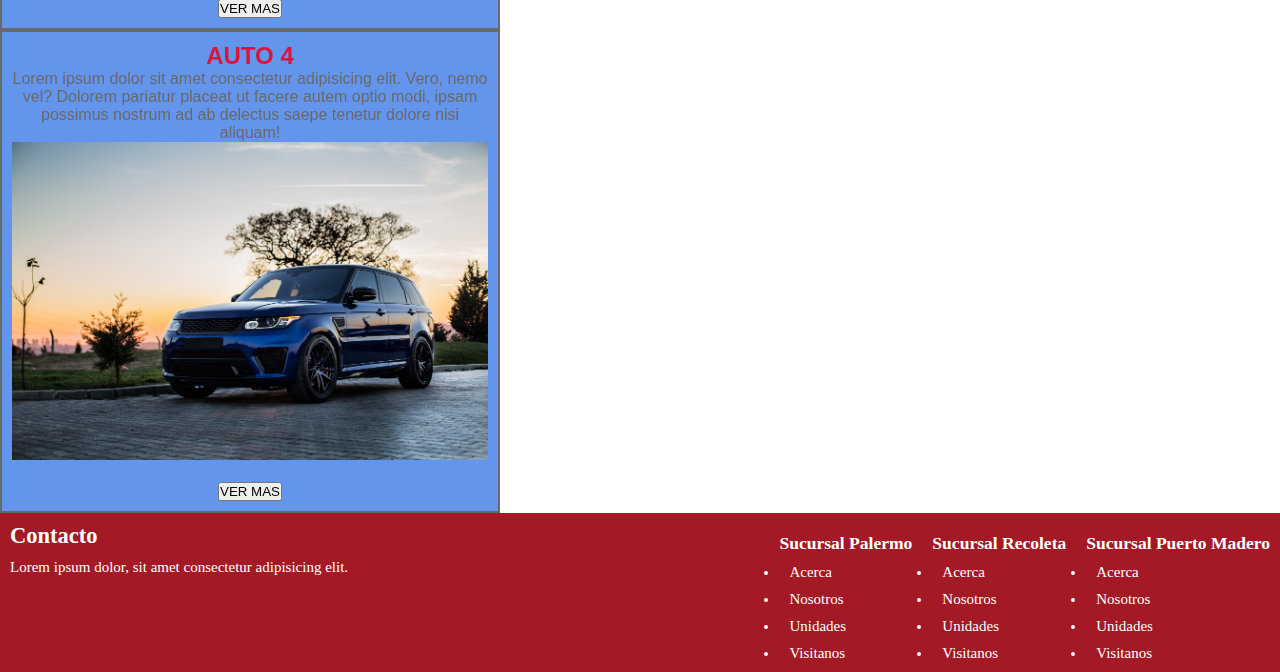
<file: PRE ENTREGA 2/pages/unidades2.html>
<!DOCTYPE html>
<html lang="en">
<head>
    <meta charset="UTF-8">
    <meta http-equiv="X-UA-Compatible" content="IE=edge">
    <meta name="viewport" content="width=device-width, initial-scale=1.0">
    <title>Unidades</title>
    <link rel="stylesheet" href="https://cdnjs.cloudflare.com/ajax/libs/font-awesome/6.2.1/css/all.min.css" integrity="sha512-MV7K8+y+gLIBoVD59lQIYicR65iaqukzvf/nwasF0nqhPay5w/9lJmVM2hMDcnK1OnMGCdVK+iQrJ7lzPJQd1w==" crossorigin="anonymous" referrerpolicy="no-referrer" />
    <link href="https://cdn.jsdelivr.net/npm/bootstrap@5.2.3/dist/css/bootstrap.min.css" rel="stylesheet" integrity="sha384-rbsA2VBKQhggwzxH7pPCaAqO46MgnOM80zW1RWuH61DGLwZJEdK2Kadq2F9CUG65" crossorigin="anonymous">
    <link href="https://unpkg.com/aos@2.3.1/dist/aos.css" rel="stylesheet">
    <link rel="stylesheet" href="../assets/css/styles.css">

</head>
<body>
    <nav>
        <div class="navegador">
            <i class="fa-sharp fa-solid fa-bars"></i>
            <ul>
                <li><a href="../index.html">Inicio</a></li>
                <li><a href="./Financiacion.html">Financiacion</a></li>
                <li><a href="./QuienesSomos2.html">Quienes Somos</a></li>
                <li><a href="./unidades2.html">Unidades</a>
                    <ul>
                        <li><a href="">Unidad 1</a></li>
                        <li><a href="">Unidad 2</a></li>
                        <li><a href="">Unidad 3</a></li>
                        <li><a href="">Unidad 4</a></li>
                    </ul>
                </li>
                <li><a href="./contactos2.html">Contacto</a></li>

            </ul>
            <img class="logo" src="../assets/images/logo.jpg" width="100px" alt="">
        
        </div>
    </nav>
    <header class="header">
        <H1 >REDCAR</H1>
    </header>
    <main>
        <div class="row" data-aos="flip-left"
             data-aos-easing="ease-out-cubic"
             data-aos-duration="20000">  
            <div class="autos col-12 col-md-6 p-5 m-5" >
                <h2 class="autos__titulo">AUTO 1</h2>
                <p class="autos__parrafo" >Lorem ipsum dolor sit amet consectetur adipisicing elit. Doloremque esse nihil saepe aut beatae nemo asperiores veritatis velit illo commodi. Nam nihil nobis ipsam veniam consequuntur aspernatur quos nesciunt velit.</p>
                <img class="autos__img img-fluid" src="../assets/images/auto1.jpg" alt="ford rojo">
                <br>
                <br>
                <input class="autos__buton" type="button" value="VER MAS" size="100px">
            </div>
            <div class="autos col-12 col-md-6 p-5 m-5">
                <h2 class="autos__titulo">AUTO 2</h2>
                <p class="autos__parrafo">Lorem ipsum dolor sit amet, consectetur adipisicing elit. Repellat debitis velit quod, eos consequatur exercitationem asperiores facilis sunt eveniet beatae quisquam nesciunt architecto aut quos quia, ipsa provident possimus molestiae.</p>
                <img class="autos__img img-fluid" src="../assets/images/auto2.jpg" alt="bmw Rojo">
                <br>
                <br>
                <input class="autos_button" type="button" value="VER MAS">
            </div>
            <div class="autos col-12 col-md-6 p-5 m-5">
                <h2 class="autos__titulo">AUTO 3</h2>
                <p class="autos__parrafo">Lorem ipsum dolor sit, amet consectetur adipisicing elit. Facilis cupiditate aliquid dolores, eum, quo vel dolore fugiat est explicabo voluptate similique necessitatibus sint? Nesciunt distinctio accusamus accusantium id numquam aliquam?</p>
                <img class="autos__img img-fluid" src="../assets/images/auto3.jpg" alt="bmw azul">
                <br>
                <br>
                <input class="autos__button" type="button" value="VER MAS">
            </div>
            <div class="autos col-12 col-md-6 p-5 m-5">
                <h2 class="autos__titulo">AUTO 4</h2>
                <p class="autos__parrafo">Lorem ipsum dolor sit amet consectetur adipisicing elit. Vero, nemo vel? Dolorem pariatur placeat ut facere autem optio modi, ipsam possimus nostrum ad ab delectus saepe tenetur dolore nisi aliquam!</p>
                <img class="autos__img img-fluid" src="../assets/images/auto4.jpg" alt="jeep azul">
                <br>
                <br>
                <input class="autos__button" type="button" value="VER MAS">
            </div>
        </div> 
    </main>
    <aside>

    </aside>
    <footer>
        <div class="compania">
            <h2>Contacto</h2>
            <p>Lorem ipsum dolor, sit amet consectetur adipisicing elit.</p>
            <div> 
                <i class="fa-brands fa-facebook"></i>
                <i class="fa-brands fa-instagram"></i>
                <i class="fa-brands fa-square-whatsapp"></i>
            </div>
        </div>
        <div class="sucursales">
            <div class="sucursal">
                <h3>Sucursal Palermo</h3>
                <ul>
                    <li><a href=""><i class="fa-sharp fa-solid fa-circle-info"></i></a>Acerca</li>
                    <li><a href=""><i class="fa-solid fa-user-group"></i></a>Nosotros</li>
                    <li><a href=""><i class="fa-regular fa-car"></i></a>Unidades</li>
                    <li><a href=""><i class="fa-sharp fa-solid fa-map-location-dot"></i></a>Visitanos</li>
                </ul>
            </div>
            <div class="sucursal">
                <h3>Sucursal Recoleta</h3>
                <ul>
                    <li><a href=""><i class="fa-sharp fa-solid fa-circle-info"></i></a>Acerca</li>
                    <li><a href=""><i class="fa-solid fa-user-group"></i></a>Nosotros</li>
                    <li><a href=""><i class="fa-regular fa-car"></i></a>Unidades</li>
                    <li><a href=""><i class="fa-sharp fa-solid fa-map-location-dot"></i></a>Visitanos</li>
                </ul>
            </div>
            <div class="sucursal">
                <h3>Sucursal Puerto Madero</h3>
                <ul>
                    <li><a href=""><i class="fa-sharp fa-solid fa-circle-info"></i></a>Acerca</li>
                    <li><a href=""><i class="fa-solid fa-user-group"></i></a>Nosotros</li>
                    <li><a href=""><i class="fa-regular fa-car"></i></a>Unidades</li>
                    <li><a href=""><i class="fa-sharp fa-solid fa-map-location-dot"></i></a>Visitanos</li>
                </ul>
            </div>
        </div>
    </footer>
    <script src="https://cdn.jsdelivr.net/npm/bootstrap@5.2.3/dist/js/bootstrap.bundle.min.js" integrity="sha384-kenU1KFdBIe4zVF0s0G1M5b4hcpxyD9F7jL+jjXkk+Q2h455rYXK/7HAuoJl+0I4" crossorigin="anonymous"></script>
    <script src="https://unpkg.com/aos@2.3.1/dist/aos.js"></script>
    <script>
          AOS.init();
        </script>
</body>
</html>
</file>
<file: PRE ENTREGA 2/assets/css/styles.css>
*{
    margin: 0;
    padding: 0;
    box-sizing: border-box;
}
@import url('https://fonts.googleapis.com/css2?family=Quicksand:wght@300;400;500;600;700&display=swap');

.bodyindex{
    background-color: rgb(172, 167, 167);
    display: grid;
    gap: 10px;
    grid-template-columns: 1fr, 1fr;
    grid-template-rows: 80px 100px 1fr 1fr 1fr ;
    grid-template-areas: "nav nav"
                         "header header"
                         "autos autos"
                         "opi opi"
                         "footer footer"
                        ;
}
.navpadre{
    display: flex;
}
.logo{
    width: 64px;
}
nav{
    grid-area: nav;
}
.navegador{
    background-color:cornflowerblue;
    color: white;
    font-size: large;
    font-weight: bolder;
    font-family:sans-serif;
    text-align: center;
    padding: 10px;     
    display: flex; 
    justify-content: space-between;    
}

.navegador > ul {
    list-style: none;
    display: flex;
    justify-content: end;
}
.navegador > ul > li{
    position: relative;
}
.navegador > ul > li:hover ul{
   max-height: 300px;
}
.navegador > ul  li  a {
    display: block;
    color: aliceblue;
    list-style: none;
    font-size: 20px;
    padding: 20px;
    text-decoration: none;
}
.navegador > ul > li > ul {
    max-height: 0    ; 
    overflow: hidden;
    position: absolute;
    list-style-type: none;
    background-color: cornflowerblue;
    left: -12px;    
}
@media(min-width:577px){
    .fa-bars{
        display: none;
    }
}

@media(max-width:576px) {
    .navegador{
        justify-content: space-between;
    }
    .navegador > .fa-bars {
    display: block;
    color: aliceblue;
    font-size: 30px;
    padding: 20px;
    }
    .navegador > .fa-bars:hover + ul {
        left: 0;
    }
    .navegador > ul {
       position: fixed;
       flex-direction: column;
       background-color: cornflowerblue;
       width: 250px;
       height: 100vh;
       justify-content: start;
       padding-top: 60px;
       align-items: center;
       left: -300px;
       transition: 0.2;
    }
    .navegador > ul:hover {
        left: 0;
    }
    .logo{
        position: static;
    }
   
}

.header{
    grid-area: header;
    background-image: url(../images/abstract-dark-blurred-background-smooth-gradient-texture-color-shiny-bright-website-pattern-banner-header-or-sidebar-graphic-art-image.jpg);
    color:crimson;
    font-size: 35px;
    font-family:sans-serif;
    text-decoration: solid;
    height: 100px;;
    background-size: cover;
    width: 100%;
    display: flex;
    justify-content: center;
    align-items: center;
}
main{
    grid-area: autos;
}
.autos{
    background-color: cornflowerblue;
    color: dimgrey;
    font-size: medium;
    font-family: 'Franklin Gothic Medium', 'Arial Narrow', Arial, sans-serif;
    text-decoration:solid;
    text-align: center;
    width: 500px;
    border: solid 2px;
    padding: 10px;
    
    }
.autos__titulo{
    color:crimson;
    font-family:Verdana, Geneva, Tahoma, sans-serif;
 }
.autos__img{
    width: 100%;
}
.unidadespadre{
    flex-wrap: wrap;
    display: flex;
    padding: 20px;
    justify-content:space-between;
}
.opinionespadre{
    flex-wrap: wrap;
    grid-area: opi ;
    display: flex;
    padding: 10px;
    justify-content: space-around;
}
.opiniones{
    background-color: cornflowerblue;
    color:darkred;
    font-size: 25px;
    font-style: italic;
    width: 400px;
}
.opiniones__titulo{
    background-color: black;
    color: blue;
    font-style: normal;
    text-align: center;
}
.animation{
    transition: 20s;
}
/* Footer */
footer {
    grid-area: footer;
    background-color:#A31925; 
    color: white;   
    display: flex;
    flex-direction:row;
    flex-wrap: wrap;
    justify-content: space-between;
    align-content:flex-start;
    font-size: 15px;
}
footer > .compania{
  margin: 10px;  
  display: flex;
  flex-direction: column;
  gap: 10px;
}
footer > .sucursales{
    display: flex;
    flex-wrap: wrap;
    justify-content: space-around;
    flex-direction: row;
    align-items:flex-end ;
    justify-items: end;
}
@media(max-widht:576px){
    footer {
        display:flex;
        flex-direction:column;       
        flex-wrap: wrap; 
        }
    footer > .compania{
        display: flex;
    }
    footer > .sucursales{
        display: flex;
        flex-direction: column;
        flex-wrap: wrap;
        justify-content: end;
    }
    }
footer > .sucursales > .sucursal{
    margin: 10px;
}
footer > .sucursales> .sucursal> h3{
    margin: 10px 0px;
  }
footer > .sucursales> .sucursal > ul{
    display: flex;
    flex-direction: column;
    gap: 10px;
}
footer > .sucursales > .sucursal > ul>li> a>i {
    margin-right: 10px;
}

/*Fin Footer*/
.contactopadre{
    display: flex;
    flex-wrap: wrap;
    justify-content: space-around;
    padding: 10px;
}
.formulario{
    width: 500px;
    height: 500px;
    color: black;
    border: 1px solid;
    line-height: 40px;
    justify-content:stretch;
    align-items: center;
}
.mapa{
    display: block;
    margin-left: 400px;
    margin-top: 100px;
}
.seccion{
    background-color: burlywood;
    color: brown;
    font-size: 30px;
    font-family: sans-serif;
    text-decoration: solid;
    text-align:left;
    width: 100%;
    display: flex;
    justify-content: start;
    align-items: center;
    flex-direction: row;
    
}
.tabla{
    border: 1px solid;
    padding: 20px;
    margin: 20px;
    font-family:Georgia, 'Times New Roman', Times, serif;
    font-size: large;
    text-align: center;
    background-color: chocolate;
    display: flex;
    flex-direction: column;
    -ms-flex-align: center;
    width: fit-content;
    height: 250px;
   
    }

th,td{
    border: solid 1px;
    padding: 10px;
    font-family: Georgia, 'Times New Roman', Times, serif;
    font-size: large;
    text-align: center;
    background-color: chocolate;
}
.financiacionparrafo{
    color: chocolate;
    font-family: serif;
    font-size: 20px;
    display: flex;
    flex-direction: column;
    ;
}
.financiacionpadre{
    display: flex;
    flex-direction: row;
}
.logobanco{
    display: flex;
    align-items: center;
    flex-direction: column;
    margin: 10px;
    padding: 10px;
    align-items: center;

}
@media(max-width:576px) {
    .financiacionpadre{
        flex-direction: column;
    }
    .logobanco{
        flex-direction: row;
        padding-left: 100px;
    }
}
.padrequienes{
    display: flex;
    justify-content: space-around;
}
.texto{
    font-size: x-large;
    font-family: sans-serif;
    color: darkcyan;
    width: 600px;
}
.formulario2{
    font-family: 'Quicksand', sans-serif;
    padding: 30px;
    background-color: cornflowerblue;
    max-width: 900px;
    margin: 10px auto;
    display: grid;
    gap: 10px;
    border-radius: 10px;
    -webkit-box-shadow: 0px 0px 0px 5px #A0A0A0, inset 0px 10px 27px -8px #141414, inset 0px -10px 27px -8px #A31925, 5px 5px 15px 5px rgba(0,0,0,0); 
    box-shadow: 0px 0px 0px 5px #A0A0A0, inset 0px 10px 27px -8px #141414, inset 0px -10px 27px -8px #A31925, 5px 5px 15px 5px rgba(0,0,0,0);
    grid-template-columns: 1fr 1fr;
    grid-template-rows: 1fr 1fr 1fr 1fr 60px ;
    grid-template-areas: "titulo titulo"
                         "nomApell email"
                         "tel  asunto"
                         "mensaje mensaje"
                         "btn   btn"
                          ;
}
.formulario2 h2:nth-child(1){
    grid-area: titulo;
    color: white;
    font-size: 50px;
}
.formulario2 label:nth-child(2){
    grid-area: nomApell;
}
.formulario2 label:nth-child(3){
    grid-area: email;
}
.formulario2 label:nth-child(4){
    grid-area: tel;
}
.formulario2 label:nth-child(5){
    grid-area: asunto;
}
.formulario2 label:nth-child(6){
    grid-area: mensaje;
}
.formulario2 button:nth-child(7){
    grid-area: btn;
    background-color: grey;
    border: 0;
    color: aliceblue;
    border-radius: 5px;
    font-size: 20px;
    margin: 10px;
    margin-top: 20px;
    font-family: 'Quicksand', sans-serif;
    ;
}
.formulario2 label{
    display: flex;
    flex-direction: column;
    gap: 10px;
    color: aliceblue;
    }
.formulario2 > label > input , .formulario2 > label > textarea {
    background-color: transparent;
    border: 0;
    outline: none;
    border-bottom: 1px solid white;
}
.formulario2 > label > textarea{
    height: 70px;
}
.formulario2 > label > input:focus{
    color: aliceblue;
}
</file>
<file: PRE ENTREGA 1/assets/css/styles.css>
*{
    margin: 0;
    padding: 0;
    box-sizing: border-box;
}
.navpadre{
    display: flex;
}
.navbar{
    background-color:cornflowerblue;
    color: white;
    font-size: large;
    font-weight: bolder;
    font-family:sans-serif;
    text-align: center;
    padding: 10px;     
    display: flex; 
    justify-content: space-between;

@media screen (100px) {
    
}
    
}
.navbar > ul {
    list-style: none;
    display: flex;
    justify-content: end;
}
.navbar > ul > li{
    position: relative;
}
.navbar > ul > li:hover ul{
   max-height: 300px;
}
.navbar > ul  li  a {

    display: block;
    color: aliceblue;
    list-style: none;
    font-size: 20px;
    padding: 20px;
    text-decoration: none;
}
.navbar > ul > li > ul {
    max-height: 0    ; 
    overflow: hidden;
    position: absolute;
    list-style-type: none;
    background-color: cornflowerblue;
    left: -12px;    
}
.logo{
    width: 64px;
}
.header{
    background-image: url(../images/abstract-dark-blurred-background-smooth-gradient-texture-color-shiny-bright-website-pattern-banner-header-or-sidebar-graphic-art-image.jpg);
    color:crimson;
    font-size: 35px;
    font-family:sans-serif;
    text-decoration: solid;
    height: 100px;;
    background-size: cover;
    width: 100%;
    display: flex;
    justify-content: center;
    align-items: center;
}
.seccion{
    background-color: burlywood;
    color: brown;
    font-size: 30px;
    font-family: sans-serif;
    text-decoration: solid;
    text-align:left;
    width: 100%;
}
.autos{
    background-color: cornflowerblue;
    color: dimgrey;
    font-size: medium;
    font-family: 'Franklin Gothic Medium', 'Arial Narrow', Arial, sans-serif;
    text-decoration:solid;
    text-align: center;
    width: 650px;
    border: solid 2px;
    padding: 10px;
    }
.autos__titulo{
    color:crimson;
    font-family:Verdana, Geneva, Tahoma, sans-serif;
 }
.autos__img{
    width: 100%;
}
.unidadespadre{
    flex-wrap: wrap;
    display: flex;
    padding: 2px;
    justify-content:space-between;
}
.opinionespadre{
    display: flex;
    padding: 10px;
    justify-content: space-around;
}
.opiniones{
    background-color: gold;
    color: red;
    font-size: 25px;
    font-style: italic;
    width: 350px;
}
.opiniones__titulo{
    background-color: black;
    color: blue;
    font-style: normal;
    text-align: center;
}
.contactopadre{
    display: flex;
    flex-wrap: wrap;
    justify-content: space-around;
}
.formulario{
    width: 500px;
    color: black;
    border: 1px solid;
    padding: 10px;
}
.mapa{
    display: block;
    margin-left: 400px;
    margin-top: 100px;
}
.financiacionpadre{
    display: flex;
    flex-wrap: wrap;
    justify-content: space-around;
}
.tabla{
    border: 1px solid;
    border-collapse: collapse;
    font-family:Georgia, 'Times New Roman', Times, serif;
    font-size: x-large;
    text-align: center;
    background-color: chocolate;
}
th,td{
    border: solid 1px;
    padding: 10px;
    font-family: Georgia, 'Times New Roman', Times, serif;
    font-size: x-large;
    text-align: center;
    background-color: chocolate;
}
.financiacionparrafo{
    color: chocolate;
    font-family: serif;
    font-size: 20px;
}
.padrequienes{
    display: flex;
    justify-content: space-around;

}
.texto{
    font-size: x-large;
    font-family: sans-serif;
    color: darkcyan;
    width: 600px;

}
</file>
